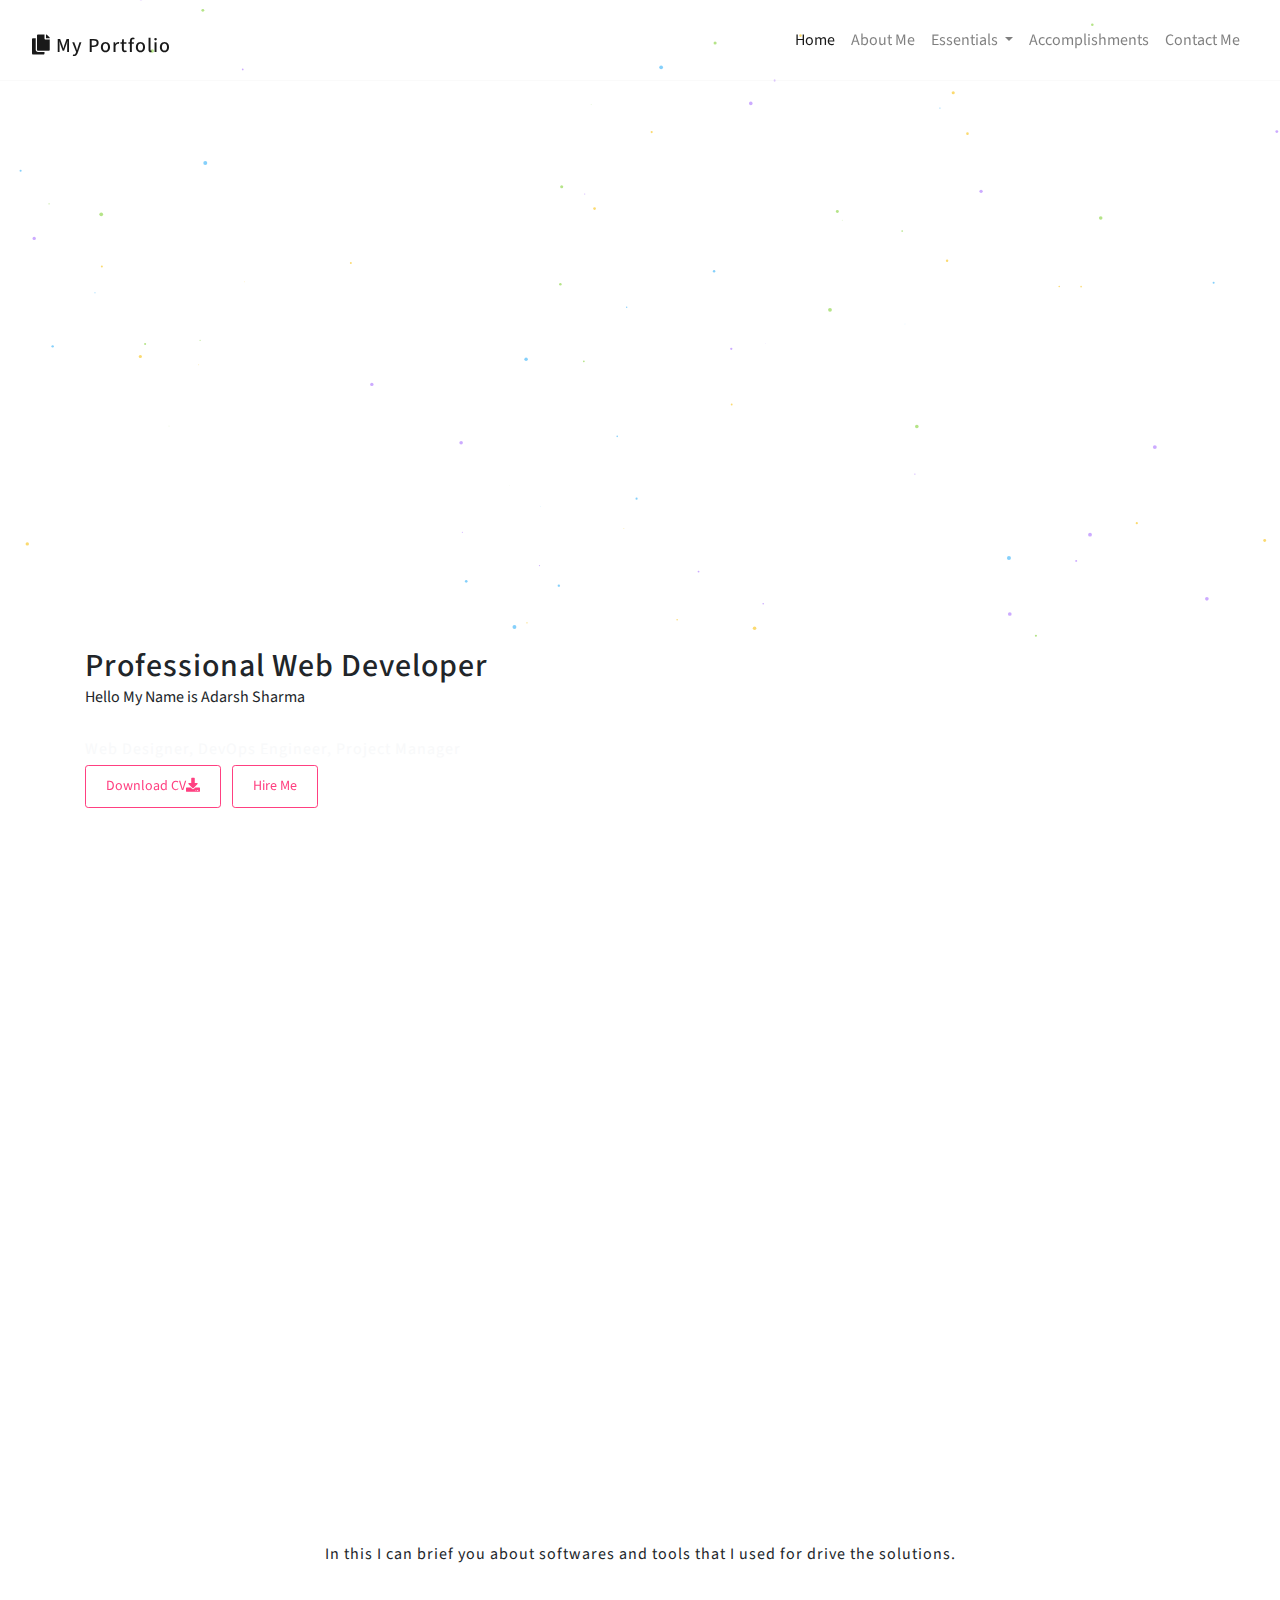
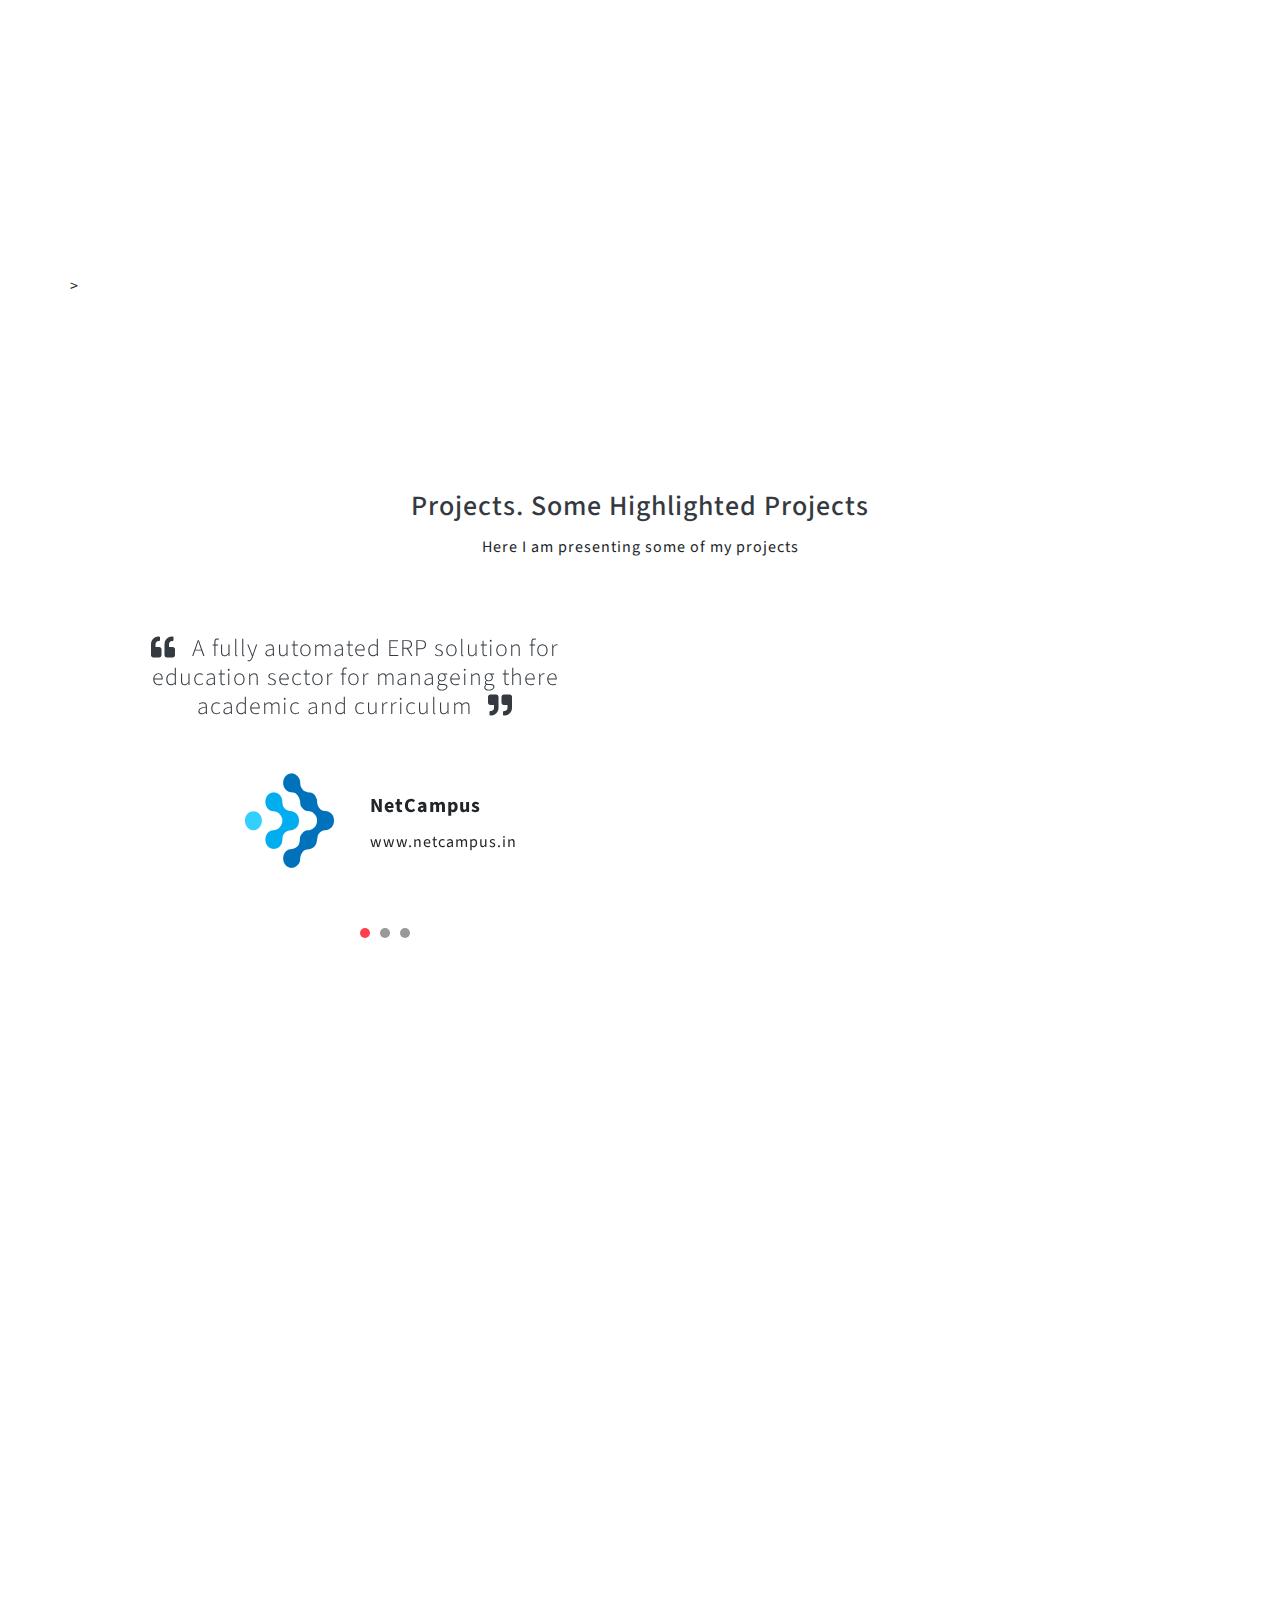
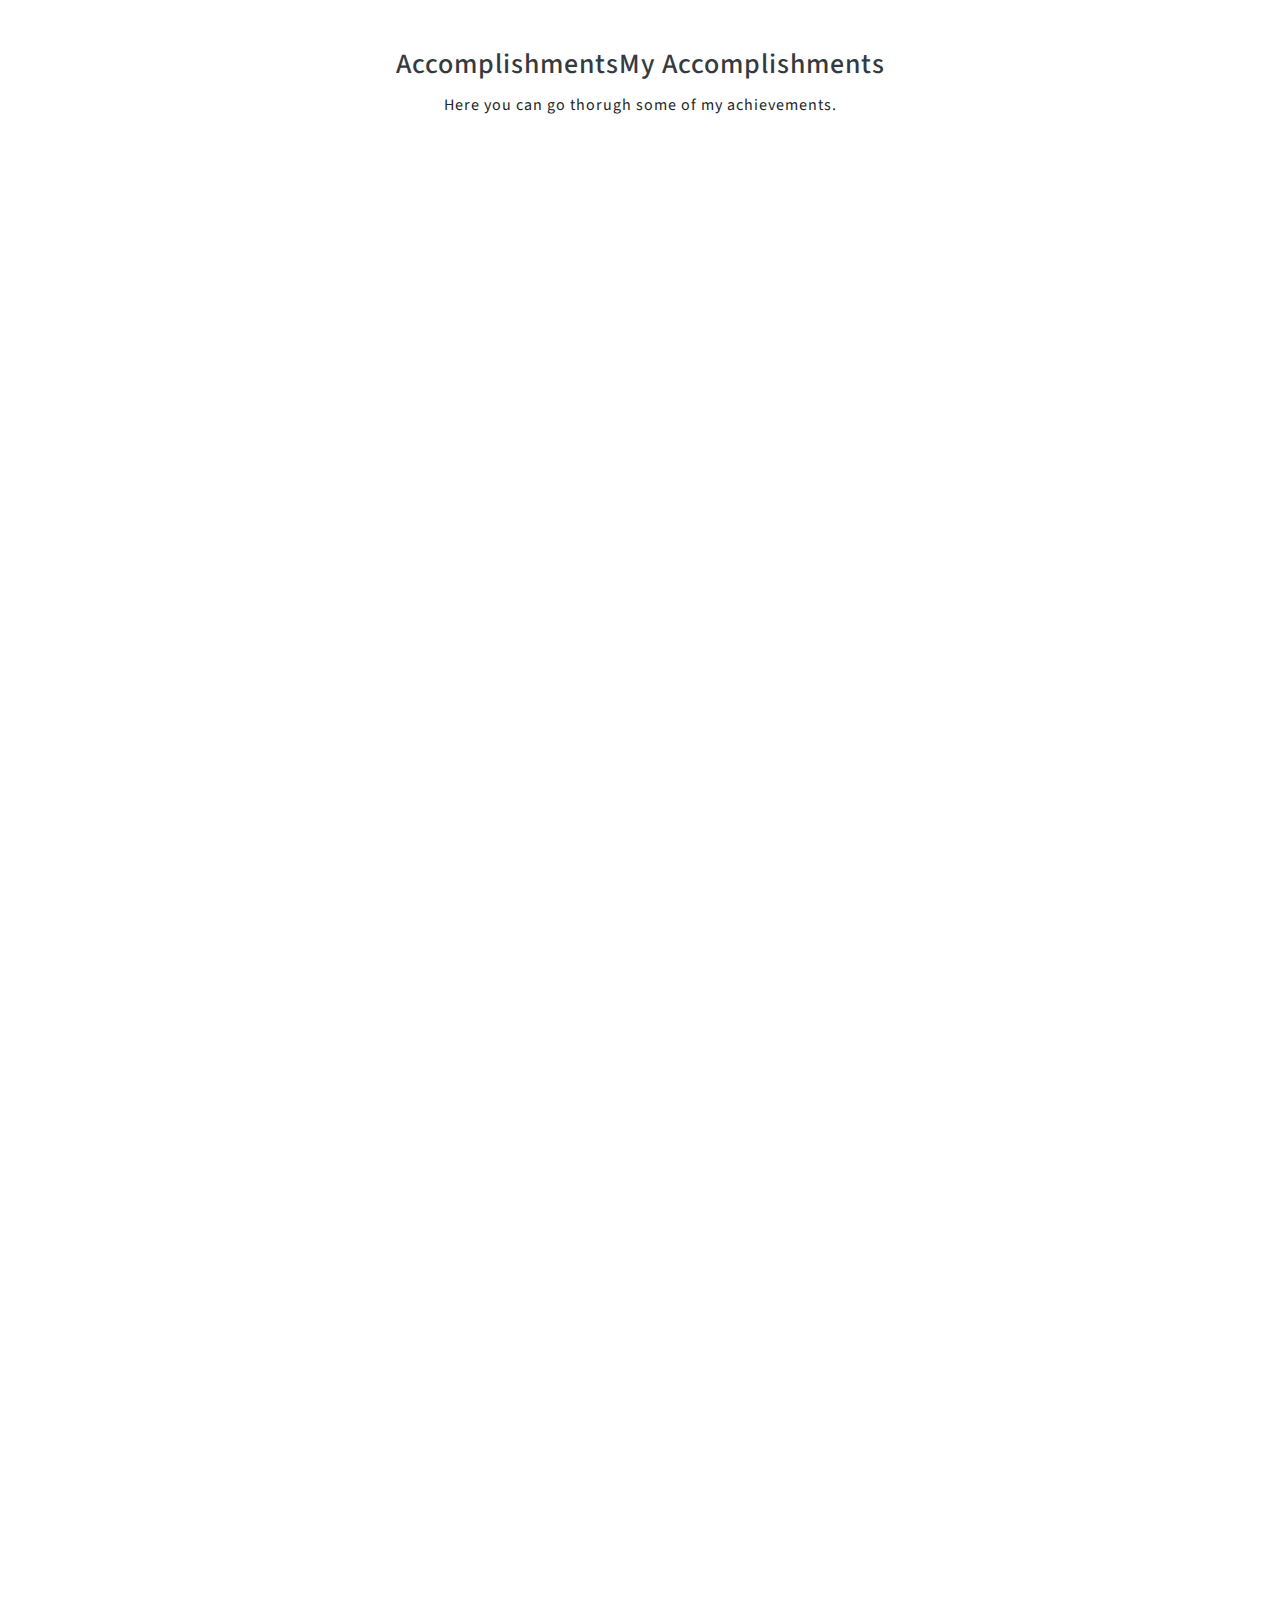
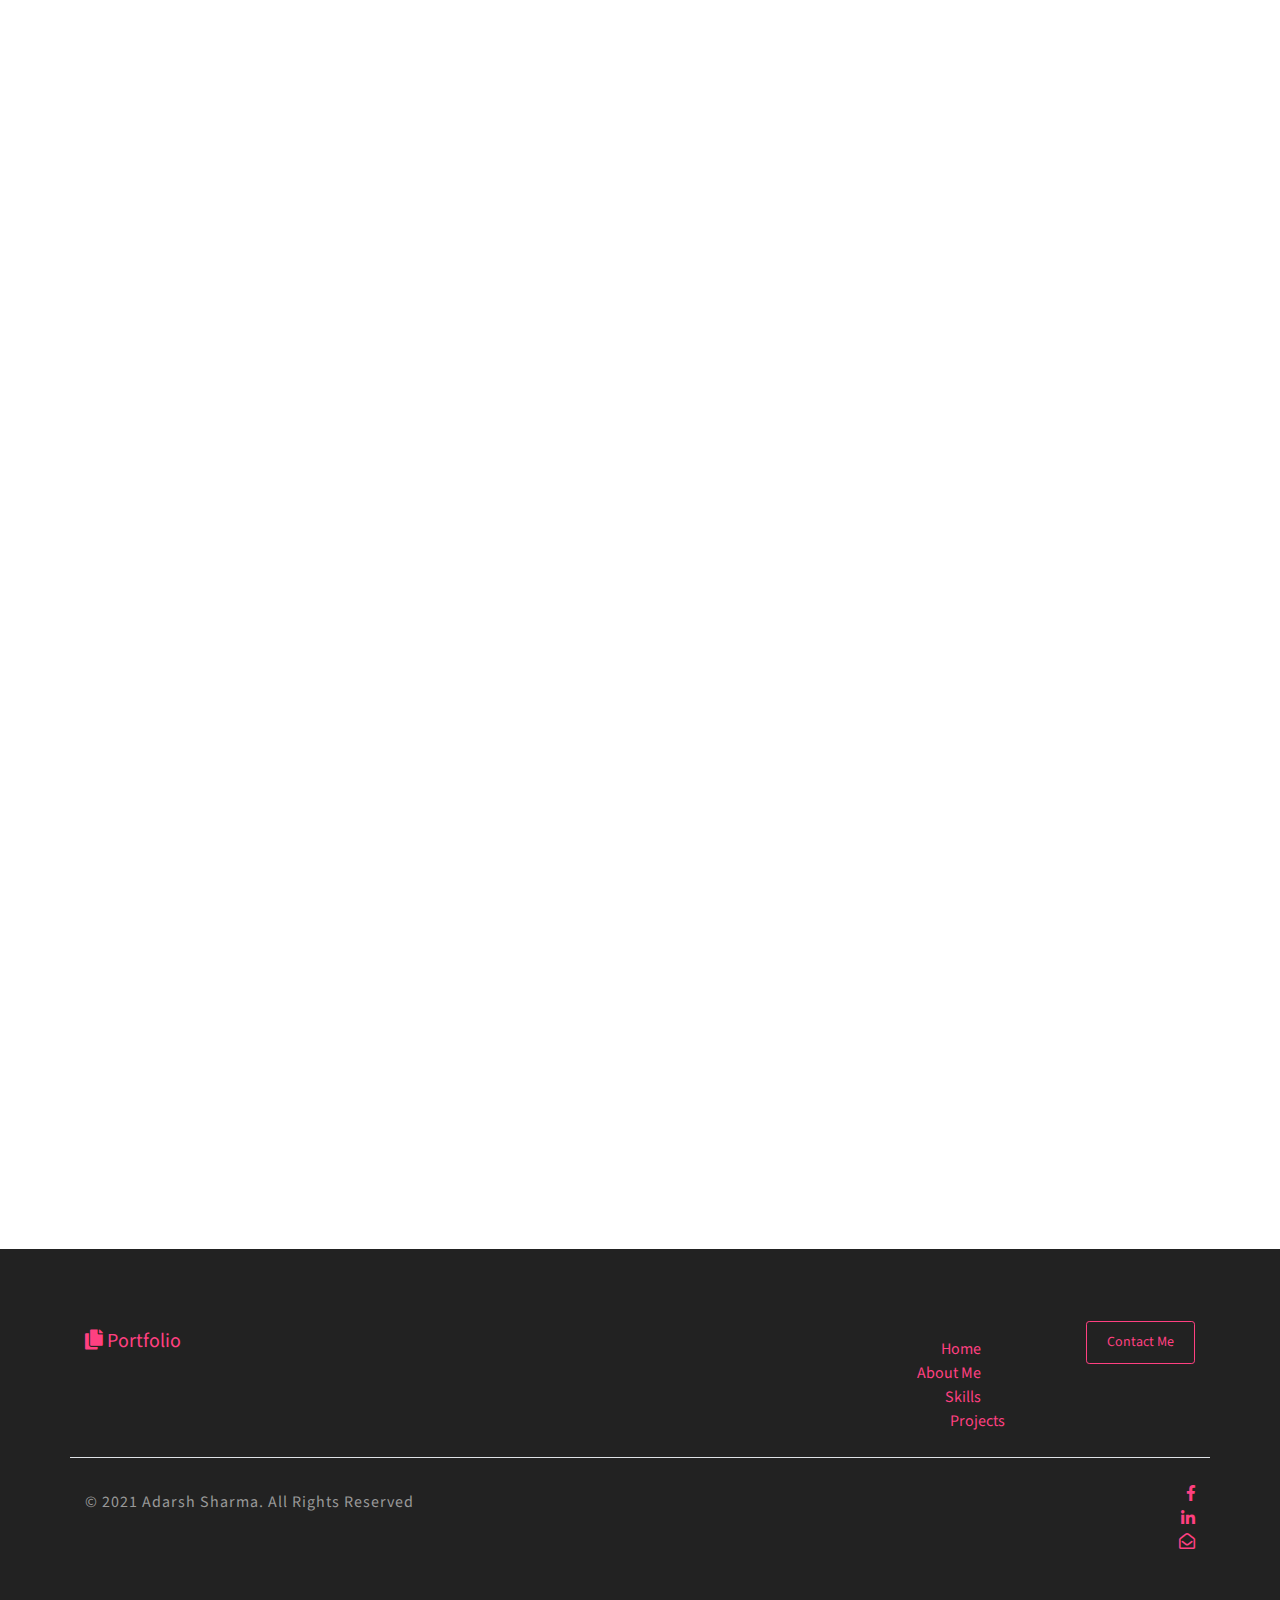
<file: index.html>
<!DOCTYPE html>
<html lang="zxx">

<head>
	<title>Adarsh Sharma</title>
	<link rel="icon" href="images/adsw1.png">
	<!-- Meta tag Keywords -->
	<meta name="viewport" content="width=device-width, initial-scale=1">
	<meta charset="UTF-8" />
	<meta name="keywords" content="Adarsh Sharma, Adarsh, Sharma, adarsh sharma, adarsh-sharma, adarshsharma.info, Adarshsharma.info, Adarsh Sharma Info" />
	<script>
		addEventListener("load", function () {
			setTimeout(hideURLbar, 0);
		}, false);

		function hideURLbar() {
			window.scrollTo(0, 1);
		}
	</script>
	<!-- //Meta tag Keywords -->

	<!-- Custom-Files -->
	<link rel="stylesheet" href="css/bootstrap.css">
	<!-- Bootstrap-Core-CSS -->
	<link rel="stylesheet" href="css/animation-aos.css">
	<link href='css/aos.css' rel='stylesheet prefetch' type="text/css" media="all" />
	<!-- animation css -->
	<link rel="stylesheet" href="css/style.css" type="text/css" media="all" />
	<!-- Style-CSS -->
	<link rel="stylesheet" href="css/all.min.css">
	<!-- Font-Awesome-Icons-CSS -->
	<!-- //Custom-Files -->

	<!-- Web-Fonts -->
	<link href="//fonts.googleapis.com/css?family=Ubuntu:300,300i,400,400i,500,500i,700,700i&amp;subset=cyrillic,cyrillic-ext,greek,greek-ext,latin-ext"
	    rel="stylesheet">
	<link href="//fonts.googleapis.com/css?family=Source+Sans+Pro:200,200i,300,300i,400,400i,600,600i,700,700i,900,900i&amp;subset=cyrillic,cyrillic-ext,greek,greek-ext,latin-ext,vietnamese"
	    rel="stylesheet">
	<link href="//fonts.googleapis.com/css?family=Pacifico&amp;subset=cyrillic,latin-ext,vietnamese" rel="stylesheet">
	<!-- //Web-Fonts -->

</head>

<body>
	<div class="mian-content">
		<!-- header -->
		<header data-aos="fade-down">
			<nav class="navbar navbar-expand-lg navbar-light">
				<div class="logo text-left">
					<h1>
						<a class="navbar-brand" href="index.html"><i class="fas fa-copy"></i> My Portfolio</a>
					</h1>
				</div>
				<button class="navbar-toggler" type="button" data-toggle="collapse" data-target="#navbarSupportedContent"
				    aria-controls="navbarSupportedContent" aria-expanded="false" aria-label="Toggle navigation">
					<span class="navbar-toggler-icon">

					</span>
				</button>
				<div class="collapse navbar-collapse" id="navbarSupportedContent">
					<ul class="navbar-nav ml-lg-auto text-lg-right text-center">
						<li class="nav-item active">
							<a class="nav-link" href="index.html">Home
								<span class="sr-only">(current)</span>
							</a>
						</li>
						<li class="nav-item">
							<a class="nav-link scroll" href="#about">About Me</a>
						</li>
						<li class="nav-item dropdown">
							<a class="nav-link dropdown-toggle" href="#" id="navbarDropdown" role="button" data-toggle="dropdown"
							    aria-haspopup="true" aria-expanded="false">
								Essentials
							</a>
							<div class="dropdown-menu text-lg-left text-center" aria-labelledby="navbarDropdown">
								<a class="dropdown-item scroll" href="#services">Softwares and tools</a>
								<a class="dropdown-item scroll" href="#skills" title="">Skills</a>
								<a class="dropdown-item scroll" href="#education" title="">My Education</a>
								<a class="dropdown-item scroll" href="#education" title="">My Experience</a>
								<a class="dropdown-item scroll" href="#clients" title="">Projects</a>
							</div>
						</li>
						<li class="nav-item">
							<a class="nav-link scroll" href="#projects">Accomplishments</a>
						</li>
						<li class="nav-item">
							<a class="nav-link" href="contact.html">Contact Me</a>
						</li>
					</ul>
				</div>
			</nav>
		</header>
		<!-- //header -->

		<!--  particles  -->
		<div id="particles-js"></div>
		<!-- //particles -->

		<!-- banner -->
		<div class="banner-text">
			<div class="effect-text-w3ls">
				<div class="container">
					<h2>Professional Web Developer</h2>
					<span class="mytext1 uppercase mt-2">Hello My Name is </span>
					<span class="mytext2"> Adarsh Sharma </span>
					<p class="para-style text-light mt-xl-4 mt-3">Web Designer, DevOps Engineer, Project Manager</p>
					<div class="button-w3ls" data-aos="fade-up">
						<a href="AD_RESUME.PDF" type = "application/pdf#toolbar = 0"  target = "_blank" width = "100%" height = "100%" class="btn btn-sm animated-button thar-three mr-2">Download CV<i class="fas fa-download"></i></a>
						<a href="contact.html" class="btn btn-sm animated-button thar-four">Hire Me</a>
					</div>
				</div>
			</div>
		</div>
		<!-- //banner -->
	</div>
	<!-- //main -->

	<!-- banner bottom -->
	<section class="bottom-banner-w3layouts py-5" id="about">
		<div class="container py-xl-5 py-lg-3">	
			<div class="row py-xl-3 py-lg-3">
				<div class="col-lg-6 feature fea-slider" data-aos="fade-right">
					<img src="images/a2_about.png" class="img-fluid" alt="">
				</div>
				
				<div class="col-lg-6 feature fea-slider"data-aos="fade-left">

									<h3 class="title-wthree text-dark mb-4">
						<span class="mb-2">Some Info</span>About Me</h3>
					<p>Resourceful Project Manager with 5 years of expertise in organizing
business operations, financial oversight and resource management to
achieve smooth flow and project operations. Leads procurement of
resources including equipment and supplies. Monitors projects by
adhering to production schedule and budget, managing production
team, identifying problems and providing targeted solutions.
Knowledgeable in accounting principles, bookkeeping, budget and
financial management.
</p>
					<!--p class="mt-3">elit sedc labore et dolore magna aliqua uta enim ad minim ven iam quis nostrud exercitation
						ullamco. Sed semper
						leo metus, a lacinia eros semper at. </p-->
					<!--div class="button-w3ls">
						<a href="#" class="btn btn-sm animated-button thar-four">Download <i class="fas fa-download"></i></a>
					</div-->
				</div>
			</div>
		</div>
	</section>
	<!-- //banner bottom -->

	<!-- services -->
	<div class="why-choose-agile py-5" id="services">
		<div class="container py-xl-5 py-lg-3">
			<!-- heading title -->
			<div class="mb-lg-5 mb-4 text-center">
				<h3 class="title-wthree text-white mb-2">
					<span class=" mb-2">Software and Skills</span><b>Software or Tools</b></h3>
				<p class="sub-tittle">In this I can brief you about softwares and tools that I used for drive the solutions.</p>
			</div>
			<!-- //heading title -->
			<div class="row agileits-w3layouts-grid pt-md-4">
				<div class="col-lg-4 services-agile-1" data-aos="zoom-in-up">
					<div class="row wthree_agile_us py-md-4 py-3">
						<div class="col-lg-3 col-sm-2 col-3 pr-lg-2">
							<div class="wthree_features_grid text-center py-3">
								<i class="fab fa-affiliatetheme"></i>
							</div>
						</div>
						<div class="col-lg-9 col-sm-10 col-9 agile-why-text">
							<h4 class="text-white font-weight-bold mb-3">Creative Design</h4>
							<p><b>Pencil:- </b> Used for design workflows for the solutions</br><b>Adobe XD:- </b> Used for designing wireframes and screens</p>
						</div>
					</div>
				</div>
				<div class="col-lg-4 services-agile-1" data-aos="zoom-in-up">
					<div class="row wthree_agile_us py-md-4 py-3">
						<div class="col-lg-3 col-sm-2 col-3 pr-lg-2">
							<div class="wthree_features_grid text-center py-3">
								<i class="fab fa-accusoft"></i>
							</div>
						</div>
						<div class="col-lg-9 col-sm-10 col-9  agile-why-text">
							<h4 class="text-white font-weight-bold mb-3">Web Design</h4>
							<p><b>Notepad ++: </b>Used for designing of  different web.</p>
						</div>
					</div>
				</div>
				<div class="col-lg-4 services-agile-1" data-aos="zoom-in-up">
					<div class="row wthree_agile_us py-md-4 py-3">
						<div class="col-lg-3 col-sm-2 col-3 pr-lg-2">
							<div class="wthree_features_grid text-center py-3">
								<i class="fab fa-aws"></i>
							</div>
						</div>
						<div class="col-lg-9 col-sm-10 col-9 agile-why-text">
							<h4 class="text-white font-weight-bold mb-3">Cloud Services</h4>
							<p>Used different cloud services like <b>AWS, GCE, MS AZURE</b> etc. for providing best cloud related solutions</p>
						</div>
					</div>
				</div>
			</div>
			<div class="row agileits-w3layouts-grid my-lg-4">
				<div class="col-lg-4 services-agile-1" data-aos="zoom-in-up">
					<div class="row wthree_agile_us py-md-4 py-3">
						<div class="col-lg-3 col-sm-2 col-3 pr-lg-2">
							<div class="wthree_features_grid text-center py-3">
								<i class="fab fa-windows"></i>
							</div>
						</div>
						<div class="col-lg-9 col-sm-10 col-9 agile-why-text">
							<h4 class="text-white font-weight-bold mb-3">Operating Systems</h4>
							<p>Worked on different OS like <b>Windows, Linux Debian Family, Linux Redhat Family</b>and aware of AD's of all of them.</p>
						</div>
					</div>
				</div>
				<div class="col-lg-4 services-agile-1" data-aos="zoom-in-up">
					<div class="row wthree_agile_us py-md-4 py-3">
						<div class="col-lg-3 col-sm-2 col-3 pr-lg-2">
							<div class="wthree_features_grid text-center py-3">
								<i class="fab fa-uikit"></i>
							</div>
						</div>
						<div class="col-lg-9 col-sm-10 col-9 agile-why-text">
							<h4 class="text-white font-weight-bold mb-3">UI/UX Design</h4>
							<p>Used <b>Adobe XD </b>for the designing of various interfaces which increases user experience</p>
						</div>
					</div>
				</div>
				<div class="col-lg-4 services-agile-1" data-aos="zoom-in-up">
					<div class="row wthree_agile_us py-md-4 py-3">
						<div class="col-lg-3 col-sm-2 col-3 pr-lg-2">
							<div class="wthree_features_grid text-center py-3">
								<i class="fab fa-jenkins"></i>
							</div>
						</div>
						<div class="col-lg-9 col-sm-10 col-9 agile-why-text">
							<h4 class="text-white font-weight-bold mb-3">CI/CD Tools</h4>
							<p>For continous integeration/dilevery we used <b>Jenkins</b> with functionalities like pipeline, RBAC, Jobs.</p>
						</div>
					</div>
				</div>
			</div>
			<div class="row agileits-w3layouts-grid">
				<div class="col-lg-4 services-agile-1" data-aos="zoom-in-up">
					<div class="row wthree_agile_us py-md-4 py-3">
						<div class="col-lg-3 col-sm-2 col-3 pr-lg-2">
							<div class="wthree_features_grid text-center py-3">
								<i class="fab fa-bitbucket"></i>
							</div>
						</div>
						<div class="col-lg-9 col-sm-10 col-9 agile-why-text">
							<h4 class="text-white font-weight-bold mb-3">Monitoring and Integerations</h4>
							<p>Diiferent tools implemented for monitoring the processes like <b>Nagios, Pagerduty</b>.</p>
						</div>
					</div>
				</div>
				<div class="col-lg-4 services-agile-1" data-aos="zoom-in-up">
					<div class="row wthree_agile_us py-md-4 py-3">
						<div class="col-lg-3 col-sm-2 col-3 pr-lg-2">
							<div class="wthree_features_grid text-center py-3">
								<i class="fab fa-github"></i>
							</div>
						</div>
						<div class="col-lg-9 col-sm-10 col-9 agile-why-text">
							<h4 class="text-white font-weight-bold mb-3">SCM Tools</h4>
							<p>Managed different source code management tools like <b>Github, SVN</b> with functionalities like merge, rebase, pull-push</p>
						</div>
					</div>
				</div>
				<div class="col-lg-4 services-agile-1" data-aos="zoom-in-up">
					<div class="row wthree_agile_us py-md-4 py-3">
						<div class="col-lg-3 col-sm-2 col-3 pr-lg-2">
							<div class="wthree_features_grid text-center py-3">
								<i class="fas fa-check-circle"></i>
							</div>
						</div>
						<div class="col-lg-9 col-sm-10 col-9 agile-why-text">
							<h4 class="text-white font-weight-bold mb-3">CM Tools</h4>
							<p>implement different configuration management tools like <b>chef, ansible, puppet</b></p>
						</div>
					</div>
				</div>
			</div>
		</div>
	</div>
	<!-- //services -->

	<!-- skills -->
	<div class="graph py-5" id="skills">
		<div class="container pt-xl-5 pt-lg-3">
			<div class="row">
				<div class="col-lg-5 some-info-w3ls" data-aos="zoom-out-right">
					<div class="border-styles py-2 pl-4">
						<h3 class="title-style mb-3">Project Handeling Skills</h3>
						<p>Different projects handeled with numerous of satisfied clients with implementation of agile model and automation culture.</p>
					</div>
					<div class="row mt-xl-5 mt-4">
						<div class="col-4 w3layouts_stats_left w3_counter_grid">
							<p class="counter">9</p>
							<p class="para-text-w3ls text-dark">Projects</p>
						</div>
						<div class="col-4 w3layouts_stats_left w3_counter_grid2">
							<p class="counter">200</p>
							<p class="para-text-w3ls text-dark">Satisfied Client</p>
						</div>
						<div class="col-4 w3layouts_stats_left w3_counter_grid1">
							<p class="counter">20</p>
							<p class="para-text-w3ls text-dark">Platform</p>
						</div>
					</div>
				</div>
				<!-- chart -->
				<div class="col-lg-7 graph-w3ls mt-lg-0 mt-5" data-aos="zoom-out-left">
					<div class="border-styles py-2 pl-4">
						<h3 class="title-style mb-3">Developer Skills</h3>
					</div>
					<div id="chartdiv"></div>
				</div>
				<!-- //chart -->
			</div>
		</div>
	</div>
	<!-- //skills -->

	<!-- education -->
	<div class="info-w3layouts" id="education">
		<div class="w3l-overlay py-5">
			<div class="container py-xl-5 py-lg-3">
				<div class="edu-agile-info">
					<div class="row">
						<div class="col-lg-6" data-aos="fade-up"
						data-aos-duration="3000">
							<div class="grid-flex bg-white p-5">
								<div class="pl-4 title-edu py-2 mb-5">
									<i class="fas fa-book-reader mb-2"></i>
									<h4 class="aboutbtm-head">My Education</h4>
								</div>
								<div class="grids-agiles-one">
									<h5 class="text-dark mb-2">B.E. Information Technology</h5>
									<p>Rajiv Gandhi Technical University, Bhopal</p>
								</div>
								<div class="grids-agiles-one my-3">
									<h5 class="text-dark mb-2">HSSC</h5>
									<p>Saraswati Shishu Mandir, Jabalpur</p>
								</div>
								<div class="grids-agiles-one">
									<h5 class="text-dark mb-2">SSC</h5>
									<p>Kendriya Vidyalaya Vehicle Factroy Jabalpur</p>
								</div>
								<div class="style-book-wthree">
									<i class="fas fa-book-open"></i>
								</div>
							</div>
						</div>
						<div class="col-lg-6 mt-lg-0 mt-5" data-aos="fade-up"
						data-aos-duration="3000">
							<div class="grid-flex bg-white p-5">
								<div class="pl-4 title-edu py-2 mb-5">
									<i class="fas fa-chalkboard-teacher mb-2"></i>
									<h4 class="aboutbtm-head">My Experience</h4>
								</div>
								<div class="grids-agiles-one">
									<h5 class="text-dark mb-2">Senior Project Manager - "EncureIt Systems", Pune</h5>
									<p>2023-current</p>
								</div>
								<div class="grids-agiles-one my-3">
									<h5 class="text-dark mb-2">Senior Project Executive - "Saarc Cases", Coimbatore</h5>
									<p>2019-2022</p>
								</div>
								<div class="grids-agiles-one">
									<h5 class="text-dark mb-2">Freelancer - "Freelancer.com", Hyderabad</h5>
									<p>2017-2019</p>
								</div>
								<div class="style-book-wthree">
									<i class="fas fa-edit"></i>
								</div>
							</div>
						</div>>
					</div>
				</div>
			</div>
		</div>
	</div>
	<!-- //education -->

	<!-- clients -->
	<div class="testimonials py-5" id="clients">
		<div class="container py-xl-5 py-lg-3">
			<!-- heading title -->
			<div class="mb-sm-5 mb-4 text-center">
				<h3 class="title-wthree text-dark mb-2">
					<span class="mb-2">Projects.</span> Some Highlighted Projects</h3>
				<p class="sub-tittle-2">Here I am presenting some of my projects</p>
			</div>
			<!-- //heading title -->
			<div class="row">
				<div class="col-lg-6 w3_testimonials_grids">
					<section class="slider">
						<div class="flexslider">
							<ul class="slides">
								<li>
									<div class="w3_testimonials_grid px-xl-5 px-4 mt-xl-4 mx-auto">
										<h4 class="text-dark text-center font-weight-light">
											<i class="fas fa-quote-left mr-3"></i>A fully automated ERP solution for education sector for manageing there academic and curriculum<i class="fas fa-quote-right ml-3"></i>
										</h4>
										<div class="row mt-5">
											<div class="col-6 test-agiles text-right">
												<img src="images/pro1_netcampus.png" alt=" " class="img-fluid rounded-circle" />
											</div>
											<div class="col-6 right-text-agiles text-left mt-4">
												<h5 class="font-weight-bold">NetCampus</h5>
												<p class="mt-2">www.netcampus.in</p>
											</div>
										</div>
									</div>
								</li>
								<li>
									<div class="w3_testimonials_grid px-xl-5 px-4 mt-xl-4 mx-auto">
										<h4 class="text-dark text-center font-weight-light">
											<i class="fas fa-quote-left mr-3"></i>A combination of CMS and LMS for create dynamic learning with performance tracking<i class="fas fa-quote-right ml-3"></i>
										</h4>
										<div class="row mt-5">
											<div class="col-6 test-agiles text-right">
												<img src="images/pro2_smart.png" alt=" " class="img-fluid rounded-circle" />
											</div>
											<div class="col-6 right-text-agiles text-left mt-4">
												<h5 class="font-weight-bold">Smart20+</h5>
												<p class="mt-2">smart20plus.com</p>
											</div>
										</div>
									</div>
								</li>
								<li>
									<div class="w3_testimonials_grid px-xl-5 px-4 mt-xl-4 mx-auto">
										<h4 class="text-dark text-center font-weight-light">
											<i class="fas fa-quote-left mr-3"></i>A full fleged video conferencing solution for corporates and institutes which help to acomplish the tasks in this pendamic situation<i class="fas fa-quote-right ml-3"></i>
										</h4>
										<div class="row mt-5">
											<div class="col-6 test-agiles text-right">
												<img src="images/pro3_saarctalk.png" alt=" " class="img-fluid rounded-circle" />
											</div>
											<div class="col-6 right-text-agiles text-left mt-4">
												<h5 class="font-weight-bold">Saarc Talk</h5>
												<p class="mt-2">saarctalk.com</p>
											</div>
										</div>
									</div>
								</li>
							</ul>
						</div>
					</section>
				</div>
				<div class="col-lg-6 video-w3ls mt-lg-0 mt-sm-5 mt-4" data-aos="zoom-in-left">
					<img src="images/high1.png" alt="" class="img-fluid">
				</div>
			</div>
		</div>
	</div>
	<!-- //clients -->

	<!-- facts -->
	<div class="mobile-trend-agile py-5">
		<div class="container py-xl-5 py-lg-3">
			<div class="row">
				<div class="offset-lg-6 offset-md-5 offset-sm-3"></div>

				<div class="col-lg-6 col-md-7 col-sm-9 what-w3lsmk text-center mt-sm-5 mt-3 pt-lg-3" data-aos="fade-down">
					<!-- heading title -->
					<div class="mb-lg-5 mb-4 text-center">
						<h3 class="title-wthree text-dark mb-2">
							<span class="mb-2">About Me</span>Some Interesting Facts </h3>
					</div>
					<!-- //heading title -->
					<p>Hands-onn experience in designing and drafting the solution with mail themes, Video editing etc.</p>
					<p class="mt-3">Having an experience with different bug tracking and project management tools such as Mantis, EdifyBiz(own pmt) etc</p>
					<!--div class="button-w3ls">
						<a href="#" class="btn btn-sm animated-button thar-four two-buttons">Download <i class="fas fa-download"></i></a>
					</div-->
				</div>
			</div>
		</div>
	</div>
	<!-- //facts -->

	<!-- projects -->
	<div class="gallery py-5" id="projects">
		<div class="container py-xl-5 py-lg-3">
			<!-- heading title -->
			<div class="mb-lg-5 mb-4 text-center">
				<h3 class="title-wthree text-dark mb-2">
					<span class="mb-2">Accomplishments</span>My Accomplishments</h3>
				<p class="sub-tittle-2">Here you can go thorugh some of my achievements.</p>
			</div>
			<!-- //heading title -->
			<div class="gallery-grids" >
				<section>
					<ul id="da-thumbs" class="da-thumbs">
						<li data-aos="zoom-in">
							<a href="images/certificates/c9.jpg" class="b-link-stripe b-animate-go  thickbox">
								<img src="images/certificates/c9.jpg" alt="" class="img-fluid" />
								<div>
									<h5>DevOps</h5>
									<p>Sathya Technlogies</p>
								</div>
							</a>
						</li>
						<li data-aos="zoom-in">
							<a href="images/certificates/c10.jpg" class="b-link-stripe b-animate-go  thickbox">
								<img src="images/certificates/c10.jpg" alt="" class="img-fluid" />
								<div>
									<h5>MS.NET</h5>
									<p>Naresh IT</p>
								</div>
							</a>
						</li>
						<li data-aos="zoom-in">
							<a href="images/certificates/c11.jpg" class="b-link-stripe b-animate-go  thickbox">
								<img src="images/certificates/c11.jpg" alt="" class="img-fluid" />
								<div>
									<h5>Soft Skills</h5>
									<p>Profound</p>
								</div>
							</a>
						</li>
						<li data-aos="zoom-in">
							<a href="images/certificates/c12.jpg" class="b-link-stripe b-animate-go  thickbox">
								<img src="images/certificates/c12.jpg" alt="" class="img-fluid" />
								<div>
									<h5>C, C++, JAVA</h5>
									<p>Vortex Info Solutions</p>
								</div>
							</a>
						</li>
						<li data-aos="zoom-in">
							<a href="images/certificates/c1.jpg" class="b-link-stripe b-animate-go  thickbox">
								<img src="images/certificates/c1.jpg" alt="" class="img-fluid" />
								<div>
									<h5>BSGP</h5>
									<p>Haridwar</p>
								</div>
							</a>
						</li>
						<li data-aos="zoom-in">
							<a href="images/certificates/c2.jpg" class="b-link-stripe b-animate-go  thickbox">
								<img src="images/certificates/c2.jpg" alt="" class="img-fluid" />
								<div>
									<h5>Utsav</h5>
									<p>Dainik Bhaskar</p>
								</div>
							</a>
						</li>
						<li data-aos="zoom-in">
							<a href="images/certificates/c3.jpg" class="b-link-stripe b-animate-go  thickbox">
								<img src="images/certificates/c3.jpg" alt="" class="img-fluid" />
								<div>
									<h5>TechFire</h5>
									<p>Tech Fest at college</p>
								</div>
							</a>
						</li>
						<li data-aos="zoom-in">
							<a href="images/certificates/c4.jpg" class="b-link-stripe b-animate-go  thickbox">
								<img src="images/certificates/c4.jpg" alt="" class="img-fluid" />
								<div>
									<h5>Technical Quiz</h5>
									<p>TechGeek</p>
								</div>
							</a>
						</li>
						<li data-aos="zoom-in">
							<a href="images/certificates/c5.jpg" class="b-link-stripe b-animate-go  thickbox">
								<img src="images/certificates/c5.jpg" alt="" class="img-fluid" />
								<div>
									<h5>Republic Day</h5>
									<p>School Event</p>
								</div>
							</a>
						</li>
						<li data-aos="zoom-in">
							<a href="images/certificates/c6.jpg" class="b-link-stripe b-animate-go  thickbox">
								<img src="images/certificates/c6.jpg" alt="" class="img-fluid" />
								<div>
									<h5>Science Exhibition</h5>
									<p>School Event</p>
								</div>
							</a>
						</li>
						<li data-aos="zoom-in">
							<a href="images/certificates/c7.jpg" class="b-link-stripe b-animate-go  thickbox">
								<img src="images/certificates/c7.jpg" alt="" class="img-fluid" />
								<div>
									<h5>ASGY</h5>
									<p>School Event</p>
								</div>
							</a>
						</li>
						<li data-aos="zoom-in">
							<a href="images/certificates/c8.jpg" class="b-link-stripe b-animate-go  thickbox">
								<img src="images/certificates/c8.jpg" alt="" class="img-fluid" />
								<div>
									<h5>Helpage India</h5>
									<p>NGO Event</p>
								</div>
							</a>
						</li>
					</ul>
				</section>
			</div>
		</div>
	</div>
	<!--//gallery-->

	<!-- awards >
	<div class="awards-w3ls py-5" id="awards">
		<div class="container py-xl-5 py-lg-3">
			<!-- heading title >
			<div class="mb-lg-5 mb-4 text-center">
				<h3 class="title-wthree text-white mb-2">
					<span class="text-white mb-2">Some More</span>My Awards</h3>
				<p class="sub-tittle">Sed do eiusmod tempor incididunt ut labore et dolore magna aliqua.</p>
			</div>
			<!-- //heading title >
			<div class="row pt-sm-5">
				<div class="offset-lg-1"></div>
				<div class="col-lg-5 col-md-7 col-sm-9 awards-agileits-w3layouts text-center" data-aos="flip-left"
				data-aos-easing="ease-out-cubic"
				data-aos-duration="2000">
					<div class="w3_agileits_services_grid bg-white p-4">
						<i class="fas fa-award mb-2"></i>
						<h4 class="text-dark mb-3">Best Logo Design</h4>
						<p>Lorem ipsum dolor sit amet, consectetur adipiscing elit.</p>
					</div>
					<div class="w3_agileits_services_grid bg-white p-4 mt-4">
						<i class="fas fa-trophy mb-2"></i>
						<h4 class="text-dark mb-3">The Web Awards</h4>
						<p>Lorem ipsum dolor sit amet, consectetur adipiscing elit.</p>
					</div>
				</div>
				<div class="col-md-6"></div>
			</div>
		</div>
	</div>
	<!-- //awards -->

	<!-- footer -->
	<footer>
		<div class="w3ls-footer-grids py-4">
			<div class="container py-xl-5 py-lg-3">
				<div class="row">
					<div class="col-lg-5 w3l-footer-logo">
						<!-- footer logo -->
						<a class="navbar-brand" href="index.html"><i class="fas fa-copy"></i> Portfolio</a>
						<!-- //footer logo -->
					</div>
					<!-- button -->
					<div class="col-lg-5 w3l-footer text-lg-right text-center mt-3">
						<ul class="list-unstyled footer-nav-wthree">
							<li class="mr-4">
								<a href="index.html" class="active">Home</a>
							</li>
							<li class="mr-4">
								<a class="scroll" href="#about">About Me</a>
							</li>
							<li class="mr-4">
								<a class="scroll" href="#services">Skills</a>
							</li>
							<li>
								<a class=" scroll" href="#clients">Projects</a>
							</li>
						</ul>
					</div>
					<!-- //button -->
					<div class="col-lg-2 mt-lg-0 mt-3">
						<div class="button-w3ls mt-0 text-lg-right text-center">
							<a href="contact.html" class="btn btn-sm animated-button thar-four">Contact Me</a>
						</div>
					</div>
				</div>
				<div class="row border-top mt-4 pt-lg-4 pt-3 text-lg-left text-center">
					<!-- copyright -->
					<p class="col-lg-8 copy-right-grids mt-lg-1">© 2021 Adarsh Sharma. All Rights Reserved </p>
					<!-- //copyright -->
					<!-- social icons -->
					<div class="col-lg-4 w3social-icons text-lg-right text-center mt-lg-0 mt-3">
						<ul>
							<li>
								<a href="https://www.facebook.com/adrocks123" class="rounded-circle">
									<i class="fab fa-facebook-f"></i>
								</a>
							</li>
							<li>
								<a href="https://www.linkedin.com/in/Adrocks123" class="rounded-circle">
									<i class="fab fa-linkedin-in"></i>
								</a>
							</li>
							<li>
								<a href="mailto:infoadarsh123@gmail.com" class="rounded-circle">
									<i class="far fa-envelope-open"></i>
								</a>
							</li>
						</ul>
					</div>
					<!-- //social icons -->
				</div>
			</div>
		</div>
	</footer>
	<!-- //footer -->


	<!-- Js files -->
	<!-- JavaScript -->
	<script src="js/jquery-2.2.3.min.js"></script>
	<!-- Default-JavaScript-File -->

	<!-- scripts required  for particle effect -->
	<script src='js/particles.min.js'></script>
	<script src="js/particles.js"></script>
	<!-- //scripts required for particle effect -->

	<!-- chart -->
	<script src='js/amcharts.js'></script>
	<script src='js/chart.js'></script>
	<!-- //chart -->
	<!-- //gallery-js -->

	<!-- stats -->
	<script src="js/jquery.waypoints.min.js"></script>
	<script src="js/jquery.countup.js"></script>
	<script>
		$('.counter').countUp();
	</script>
	<!-- //stats -->

	<!-- flexSlider (for testimonials) -->
	<link rel="stylesheet" href="css/flexslider.css" type="text/css" media="screen" property="" />
	<script defer src="js/jquery.flexslider.js"></script>
	<script>
		$(window).load(function () {
			$('.flexslider').flexslider({
				animation: "slide",
				start: function (slider) {
					$('body').removeClass('loading');
				}
			});
		});
	</script>
	<!-- //flexSlider (for testimonials) -->

	<!-- animation js -->
	<script src='js/aos.js'></script>
	<script>
		AOS.init({
            easing: 'ease-out-back',
            duration: 1000
        });

    </script>
	<!-- //animation js -->

	<!-- smooth scrolling -->
	<script src="js/SmoothScroll.min.js"></script>
	<!-- move-top -->
	<script src="js/move-top.js"></script>
	<!-- easing -->
	<script src="js/easing.js"></script>
	<!--  necessary snippets for few javascript files -->
	<script src="js/online-resume.js"></script>

	<script src="js/bootstrap.js"></script>
	<!-- Necessary-JavaScript-File-For-Bootstrap -->

	<!-- gallery -->
	<script src="js/jquery.chocolat.js"></script>
	<link rel="stylesheet" href="css/chocolat.css" type="text/css" media="screen">
	<!-- light-box -->
	<script>
		$(function () {
			$('.gallery a').Chocolat();
		});
	</script>
	<!-- //light-box -->
	<!-- //gallery -->
	<!-- //Js files -->

</body>

</html>
</file>
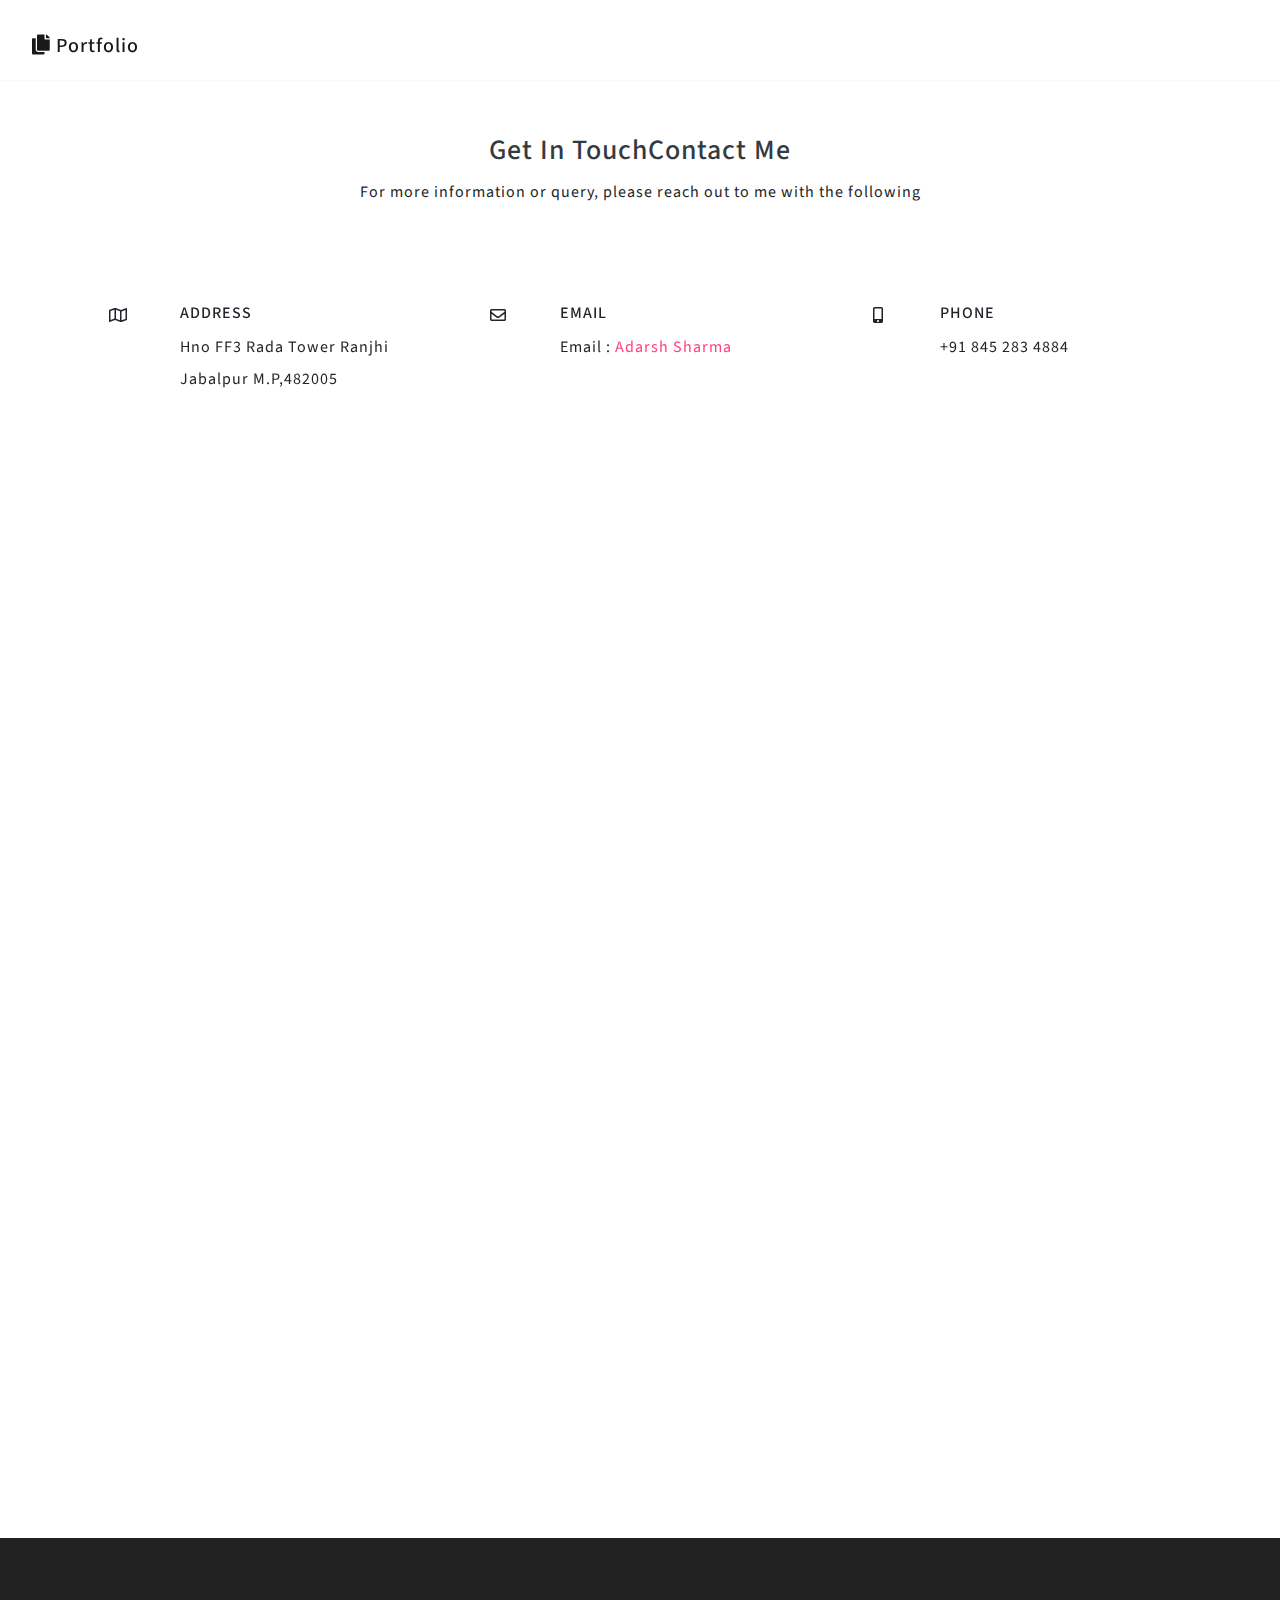
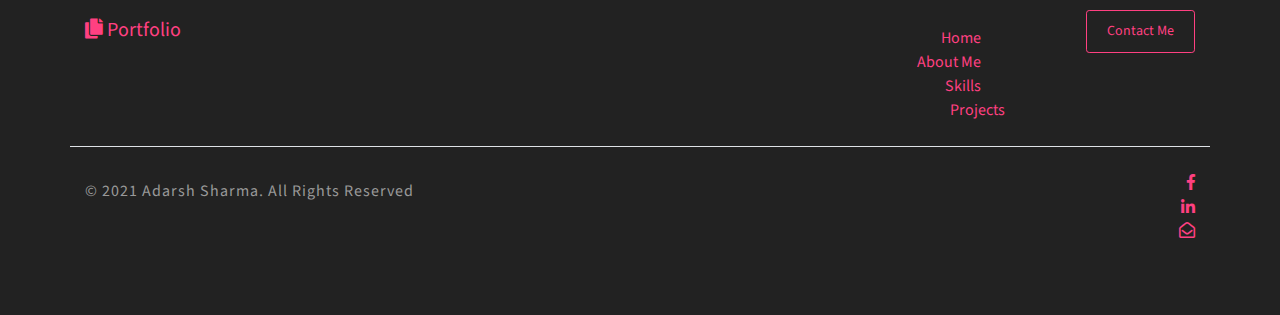
<file: contact.html>
<!DOCTYPE html>
<html lang="zxx">

<head>
	<title>Adarsh Sharma</title>
	<link rel="icon" href="images/adsw1.png">
	<!-- Meta tag Keywords -->
	<meta name="viewport" content="width=device-width, initial-scale=1">
	<meta charset="UTF-8" />
	<meta name="keywords" content="Adarsh Sharma, Adarsh, Sharma, adarsh sharma, adarsh-sharma, adarshsharma.info, Adarshsharma.info, Adarsh Sharma Info" />
	<script>
		addEventListener("load", function () {
			setTimeout(hideURLbar, 0);
		}, false);

		function hideURLbar() {
			window.scrollTo(0, 1);
		}
	</script>
	<!-- //Meta tag Keywords -->

	<!-- Custom-Files -->
	<link rel="stylesheet" href="css/bootstrap.css">
	<!-- Bootstrap-Core-CSS -->
	<link rel="stylesheet" href="css/animation-aos.css">
	<link href='css/aos.css' rel='stylesheet prefetch' type="text/css" media="all" />
	<!-- animation css -->
	<link rel="stylesheet" href="css/style.css" type="text/css" media="all" />
	<!-- Style-CSS -->
	<link rel="stylesheet" href="css/all.min.css">
	<!-- Font-Awesome-Icons-CSS -->
	<!-- //Custom-Files -->

	<!-- Web-Fonts -->
	<link href="//fonts.googleapis.com/css?family=Ubuntu:300,300i,400,400i,500,500i,700,700i&amp;subset=cyrillic,cyrillic-ext,greek,greek-ext,latin-ext"
	    rel="stylesheet">
	<link href="//fonts.googleapis.com/css?family=Source+Sans+Pro:200,200i,300,300i,400,400i,600,600i,700,700i,900,900i&amp;subset=cyrillic,cyrillic-ext,greek,greek-ext,latin-ext,vietnamese"
	    rel="stylesheet">
	<link href="//fonts.googleapis.com/css?family=Pacifico&amp;subset=cyrillic,latin-ext,vietnamese" rel="stylesheet">
	<!-- //Web-Fonts -->

</head>

<body>
	<div class="mian-content-2">
		<!-- header -->
		<header data-aos="fade-down">
			<nav class="navbar navbar-expand-lg navbar-light">
				<div class="logo text-left">
					<h1>
						<a class="navbar-brand" href="index.html"><i class="fas fa-copy"></i> Portfolio</a>
					</h1>
				</div>
				<button class="navbar-toggler" type="button" data-toggle="collapse" data-target="#navbarSupportedContent"
				    aria-controls="navbarSupportedContent" aria-expanded="false" aria-label="Toggle navigation">
					<span class="navbar-toggler-icon">

					</span>
				</button>
				<div class="collapse navbar-collapse" id="navbarSupportedContent">
					
				</div>
			</nav>
		</header>
		<!-- //header -->
		<h2 class="font-w3ls-style text-white">Contact Me</h2>
	</div>
	<!-- main -->

	<!-- contact -->
	<section class="banner-bottom-w3layouts pt-5">
		<div class="container-fluid pt-xl-5 pt-lg-3">
			<!-- heading title -->
			<div class="mb-lg-5 mb-4 text-center">
				<h3 class="title-wthree text-dark mb-2">
					<span class="mb-2">Get In Touch</span>Contact Me</h3>
				<p class="sub-tittle-2">For more information or query, please reach out to me with the following</p>
			</div>
			<!-- //heading title -->
			<!-- contact address -->
			<div class="container">
				<div class="address row py-sm-5 pt-sm-0 pt-3 pb-sm-0 pb-5 mb-sm-5">
					<div class="col-lg-4 address-grid" data-aos="zoom-out-up">
						<div class="row address-info">
							<div class="col-3 address-left text-lg-center text-right">
								<i class="far fa-map text-center"></i>
							</div>
							<div class="col-9 address-right text-left">
								<h6 class="ad-info text-uppercase mb-2">Address</h6>
								<p> Hno FF3 Rada Tower Ranjhi Jabalpur M.P,482005</p>
							</div>
						</div>
					</div>
					<div class="col-lg-4 address-grid my-lg-0 my-4" data-aos="zoom-out-up">
						<div class="row address-info">
							<div class="col-3 address-left text-lg-center text-right">
								<i class="far fa-envelope text-center"></i>
							</div>
							<div class="col-9 address-right text-left">
								<h6 class="ad-info text-uppercase mb-2">Email</h6>
								<p>Email :
									<a href="mailto: infoadarsh123@gmail.com"> Adarsh Sharma</a>
								</p>
							</div>
						</div>
					</div>
					<div class="col-lg-4 address-grid" data-aos="zoom-out-up">
						<div class="row address-info">
							<div class="col-3 address-left text-lg-center text-right">
								<i class="fas fa-mobile-alt text-center"></i>
							</div>
							<div class="col-9 address-right text-left">
								<h6 class="ad-info text-uppercase mb-2">Phone</h6>
								<p>+91 845 283 4884</p>
							</div>
						</div>
					</div>
				</div>
			</div>
			<!-- //contact address -->
				<div class="row" data-aos="fade-down"
				data-aos-easing="linear"
				data-aos-duration="1500">
					<!-- map -->
					<div class="col-lg-12 map">
						<iframe src="https://www.google.com/maps/embed?pb=!1m18!1m12!1m3!1d7334.439827253996!2d79.99599732289302!3d23.198654900835162!2m3!1f0!2f0!3f0!3m2!1i1024!2i768!4f13.1!3m3!1m2!1s0x3981ae72bfd0d6f9%3A0x1c8fa56490b86e89!2sDr.+Sandhu+Clinic!5e0!3m2!1sen!2sin!4v1554745481814!5m2!1sen!2sin" width="1280" height="1040" frameborder="0" style="border:0" allowfullscreen></iframe>
					</div>
					<!-- //map -->
					<!-- contact form -->
					<!--div class="col-lg-6 main_grid_contact">
						<div class="form">
							<h4 class="mb-4 text-left">Send us a message</h4>
							<form action="#" method="post">
								<div class="form-group">
									<label class="my-2">Name</label>
									<input class="form-control" type="text" name="Name" placeholder="" required="">
								</div>
								<div class="form-group">
									<label class="my-2">Email</label>
									<input class="form-control" type="email" name="Email" placeholder="" required="">
								</div>
								<div class="form-group">
									<label class="my-2">Message</label>
									<textarea id="textarea" name="message" placeholder=""></textarea>
								</div>
								<div class="input-group1">
									<input class="form-control" type="submit" value="Submit">
								</div>
							</form>
						</div>
					</div>
					<!-- //contact form -->
				</div>
		</div>
	</section>
	<!-- //contact -->

	<!-- footer -->
	<footer>
		<div class="w3ls-footer-grids py-4">
			<div class="container py-xl-5 py-lg-3">
				<div class="row">
					<div class="col-lg-5 w3l-footer-logo">
						<!-- footer logo -->
						<a class="navbar-brand" href="index.html"><i class="fas fa-copy"></i> Portfolio</a>
						<!-- //footer logo -->
					</div>
					<!-- button -->
					<div class="col-lg-5 w3l-footer text-lg-right text-center mt-3">
						<ul class="list-unstyled footer-nav-wthree">
							<li class="mr-4">
								<a href="index.html" class="active">Home</a>
							</li>
							<li class="mr-4">
								<a class="scroll" href="index.html">About Me</a>
							</li>
							<li class="mr-4">
								<a class="scroll" href="index.html">Skills</a>
							</li>
							<li>
								<a class=" scroll" href="index.html">Projects</a>
							</li>
						</ul>
					</div>
					<!-- //button -->
					<div class="col-lg-2 mt-lg-0 mt-3">
						<div class="button-w3ls mt-0 text-lg-right text-center">
							<a href="contact.html" class="btn btn-sm animated-button thar-four">Contact Me</a>
						</div>
					</div>
				</div>
				<div class="row border-top mt-4 pt-lg-4 pt-3 text-lg-left text-center">
					<!-- copyright -->
					<p class="col-lg-8 copy-right-grids mt-lg-1">© 2021 Adarsh Sharma. All Rights Reserved </p>
					<!-- //copyright -->
					<!-- social icons -->
					<div class="col-lg-4 w3social-icons text-lg-right text-center mt-lg-0 mt-3">
						<ul>
							<li>
								<a href="https://www.facebook.com/adrocks123" class="rounded-circle">
									<i class="fab fa-facebook-f"></i>
								</a>
							</li>
							<li>
								<a href="https://www.linkedin.com/in/Adrocks123" class="rounded-circle">
									<i class="fab fa-linkedin-in"></i>
								</a>
							</li>
							<li>
								<a href="mailto:infoadarsh123@gmail.com" class="rounded-circle">
									<i class="far fa-envelope-open"></i>
								</a>
							</li>
						</ul>
					</div>
					<!-- //social icons -->
				</div>
			</div>
		</div>
	</footer>
	<!-- //footer -->


	<!-- Js files -->
	<!-- JavaScript -->
	<script src="js/jquery-2.2.3.min.js"></script>
	<!-- Default-JavaScript-File -->

	<!-- animation js -->
	<script src='js/aos.js'></script>
	<script>
		AOS.init({
            easing: 'ease-out-back',
            duration: 1000
        });

    </script>
	<!-- //animation js -->

	<!-- smooth scrolling -->
	<script src="js/SmoothScroll.min.js"></script>
	<!-- move-top -->
	<script src="js/move-top.js"></script>
	<!-- easing -->
	<script src="js/easing.js"></script>
	<!--  necessary snippets for few javascript files -->
	<script src="js/online-resume.js"></script>

	<script src="js/bootstrap.js"></script>
	<!-- Necessary-JavaScript-File-For-Bootstrap -->
	<!-- //Js files -->

</body>

</html>
</file>
<file: css/style.css>
/*--
Author: W3layouts
Author URL: http://w3layouts.com
License: Creative Commons Attribution 3.0 Unported
License URL: http://creativecommons.org/licenses/by/3.0/
--*/
html,
body {
    margin: 0;
    font-size: 100%;
    background: #fff;
	font-family: 'Source Sans Pro', sans-serif;
	
}


body a {
    text-decoration: none;
    transition: 0.5s all;
    -webkit-transition: 0.5s all;
    -moz-transition: 0.5s all;
    -o-transition: 0.5s all;
    -ms-transition: 0.5s all;


}
html {
  scroll-behavior: smooth;
}
body img {
    max-width: 100%;
}

a:hover {
    text-decoration: none;
}

input[type="button"],
input[type="submit"],
input[type="text"],
input[type="email"],
input[type="search"] {
    transition: 0.5s all;
    -webkit-transition: 0.5s all;
    -moz-transition: 0.5s all;
    -o-transition: 0.5s all;
    -ms-transition: 0.5s all;
}

h1,
h2,
h3,
h4,
h5,
h6 {
    margin: 0;
    letter-spacing: 1px;
}

p {
    margin: 0;
    line-height: 2em;
    letter-spacing: 1px;
}

ul {
    margin: 0;
    padding: 0;
    list-style-type: none;
}

/*--/navbar--*/
header {
    position: absolute;
    width: 100%;
    z-index: 9;
}

/* menu */
ul#menu {
    position: absolute;
    /* top: 2%; */
    /* width: 3em; */
    /* height: 3em; */
    margin: 0;
    /* background: rgba(21, 30, 37, 0.32); */
    color: #fff;
    z-index: 99;
    right: 14%;
    font-size: 29px;
}

ul#menu>li {
    float: left;
    list-style-type: none;
    position: relative;
    width: 100%;
}

ul#menu label {
    position: relative;
    display: block;
    transition: background 0.3s;
    cursor: pointer;
    text-align: center;
    margin: 0;
}

ul#menu label span {
    line-height: 1em;
}

ul#menu input {
    display: none
}

/*show the second levele menu of the selected voice*/

ul#menu input:checked~ul.submenu {
    max-height: 360px;
    transition: max-height 0.5s ease-in;
}

/*style for the second level menu*/

ul.submenu {
    max-height: 0;
    padding: 0;
    overflow: hidden;
    list-style-type: none;
    background: #f7f7f7;
    transition: max-height 0.5s ease-out;
    position: absolute;
    min-width: 8em;
    right: 0;
    border-radius: 4px;
    -webkit-border-radius: 4px;
    -o-border-radius: 4px;
    -ms-border-radius: 4px;
    -moz-border-radius: 4px;
    box-shadow: 0 1px 8px rgba(20, 21, 21, 0.37);
    -webkit-box-shadow: 0 1px 8px rgba(20, 21, 21, 0.37);
    -moz-box-shadow: 0 1px 8px rgba(20, 21, 21, 0.37);
}

ul.submenu li a {
    display: block;
    padding: 9px;
    color: #000;
    text-align: center;
	text-transform: uppercase;
    color: #3b5fa1;
    letter-spacing: 1px;
    font-size: 16px;
    font-weight: 600;
}

ul.submenu li a:hover,
ul.submenu li a.active {
    color: #2a5298;
}

/* //menu */
.navbar {
	padding: 1em 2em;
	border-bottom: 1px solid rgba(243, 242, 242, 0.41);
}

h1.wthree-logo a {
	text-transform: capitalize;
	font-size: 0.9em;
	font-weight: 400;
	color: #fff;
}

h1.wthree-logo a span {
	font-weight: 800;
}

a.scroll.bnr-btn{
    background: #fff;
    border: 2px solid #fff;
    text-transform: capitalize;
    color: #2a5298;
    padding: 10px 25px;
    display: inline-block;
    margin-top: 2em;
    letter-spacing: 1px;
    font-size: 16px;
    font-weight: 600;
}
a.scroll.bnr-btn1 {
    background: transparent;
    border: 2px solid #fff;
    text-transform: capitalize;
    color: #fff;
    padding: 10px 25px;
    display: inline-block;
    margin-top: 2em;
    letter-spacing: 1px;
    font-size: 16px;
    font-weight: 600;
}

a.scroll.bnr-btn i{
    vertical-align: middle;
}


.bnr-w3pvt-txt {
	margin-left: 0em;
}

/* banner */

.banner-w3pvt {
	background: url(../images/ad2.jpg) no-repeat center;
	background-size: cover;
	position: relative;
}

.bnr-txt-w3pvt {
    margin: 12em 0 9em;
}
.banner-w3pvt:before {
	content: '';
	position: absolute;
	width: 100%;
	height: 100%;
	top: 0;
	left: 0;
	background: rgba(0, 0, 0, 0.5);
	background-size: cover;
	opacity: 0.9;
	background: #1e3c72;  /* fallback for old browsers */
	background: -webkit-linear-gradient(to right, #2a5298, rgba(30, 60, 114, 0.59));  /* Chrome 10-25, Safari 5.1-6 */
	background: linear-gradient(to right, #2a5298, rgba(30, 60, 114, 0.59)); /* W3C, IE 10+/ Edge, Firefox 16+, Chrome 26+, Opera 12+, Safari 7+ */

}
.bnr-w3pvt-txt h2 {
    font-size: 60px;
    font-weight: 600;
    color: #fff;
	text-shadow: 0 1px 2px rgba(0, 0, 0, 0.37);
}
.bnr-w3pvt-txt p {
    color: #eee;
}

.bnr-w3pvt-txt h6 {
    font-size: 17px;
    color: #fff;
    margin-bottom: 30px;
    position: relative;
    text-transform: capitalize;
}

.bnr-w3pvt-txt h6:after {
    position: absolute;
    content: '';
    width: 8%;
	height: 1px;
    background: #fff;
    left: 0;
	bottom: -70%
}
.bnr-w3pvt-txt h2 span{
}
.bnr-w3pvt-txt h4 {
    text-transform: capitalize;
    color: #eee;
    letter-spacing: 1px;
    font-size: 26px;
}
ul.social_section_1info li {
    display: inline-block;
}
ul.social_section_1info a {
    margin-right: 4px;
    width: 40px;
    height: 40px;
    display: block;
    background: #3b5fa1;
    text-align: center;
    line-height: 40px;
    border-radius: 50%;
    -webkit-border-radius: 50%;
    -moz-border-radius: 50%;
    -ms-border-radius: 50%;
    -o-border-radius: 50%;
}
ul.social_section_1info a span.fa {
    color: #fff;
    font-size: 13.5px;
    line-height: 40px;
}
/* //banner */

/*-- about --*/

.about{
	position: relative;
}
h3.position {
    position: absolute;
    font-size: 60px;
    font-weight: 800;
    letter-spacing: 5px;
    transform: rotate(90deg);
    right: -2%;
    top: 30%;
    color: #333;
}
.about-right h4.main {
    font-size: 24px;
    text-transform: capitalize;
    font-weight: 600;
    margin: 1em 0;
}
.about-right {
    padding: 3em;
}
.about-right p {
    font-size: 16px;
    color: #777;
}
a.abt-btn {
    background: #2a5298;
    border: 2px solid #2a5298;
    text-transform: capitalize;
    color: #fff;
    padding: 10px 25px;
    display: inline-block;
    margin-top: 2em;
    letter-spacing: 1px;
    font-size: 15px;
    font-weight: 600;
}
.about-right-inner h4 {
    font-size: 24px;
    text-transform: capitalize;
    font-weight: 600;
    line-height: 38px;
}
.about-right-inner p {
    line-height: 28px;
}
.progress-one .progress {
    height: 0.3rem;
}
.progress {
    font-size: 0.75em;
    line-height: 8em;
    text-align: center;
    background-color: #d6d9da;
    border-radius: 0.25rem;
    margin-bottom: 1em;
}
.about-right-inner h4.progress-tittle {
    color: #888;
    font-size: 0.85em;
    text-transform: uppercase;
    margin-bottom: .5em;
    letter-spacing: 1px;
    line-height: inherit;
}

/*-- //about --*/

/*-- services --*/
.services{
	background: #f8f9fa;
}
.panel-thumbnail p {
    font-size: 17px;
    color: #777;
    line-height: 28px;
}
.panel-thumbnail h4 {
    font-size: 20px;
    text-transform: capitalize;
    font-weight: 600;
}
.panel-thumbnail h3 {
    color: #2a5298;
}
.panel-thumbnail img {
    width: 150px;
}
.panel.panel-default {
    box-shadow: 0px 2px 5px 2px rgba(76, 110, 245, .1);
	background: #fff;
    padding: 1.5em;
}
h3.heading {
    font-size: 40px;
    font-weight: 600;
	color: #333;
}
/*-- //services --*/


/*--/tabs --*/

.tech-btm h5 {
	font-size: 0.9em;
	line-height: 1.4em;
	font-weight: 600;
}

.menu-img-info h5 {
	font-size: 1.8em;
	color: #7b7d80;
	text-shadow: 0 1px 2px rgba(0, 0, 0, 0.37);
	line-height: 1.4em;
}

p.sub-meta {
	color: #1cbbb4;
	font-size: 1.2em;
	font-weight: 600;
}

.text-info-sec p {
	color: #666;
	font-size: 17px;
}

.text-info-sec h3 {
    font-size: 2.5em;
    color: #2a5298;
    font-weight: 300;
    text-transform: capitalize;
    letter-spacing: 0;
}
.text-info-sec h5 {
	font-size: 1.4em;
	color: #333;
	text-shadow: 0 1px 2px rgba(18, 18, 19, 0.13);
	font-weight: 600;
	text-transform: uppercase;
}
.text-info-sec i {
    color: #333;
    font-size: 50px;
}
.card {
    border: none;
}
.tab-main img {
    width: 65px;
}
.tab-main .card img {
    width: 80px;
}
.middile-inner-con h5 {
    font-size: 24px;
    text-transform: capitalize;
    font-weight: 400;
    color: #333;
}
.tab-main section {
    display: none;
    padding: 2em 0 0;
    border-top: 1px solid #abc;
}

.tab-main input {
    display: none;
}

.tab-main label {
    display: inline-block;
    margin: 0 0 -1px;
    width: 32.8%;
    text-align: left;
    color: #1e272e;
    padding: 0.2em 0em;
    letter-spacing: 1px;
    background: bottom;
    font-size: 20px;
    border-left: 4px solid transparent;
    font-weight: 600;
    text-transform: uppercase;
}

.tab-main span {
    margin-right: 0.5em;
}

.tab-main label:before {
    font-family: fontawesome;
    font-weight: normal;
    margin-right: 10px;
    opacity: 0;
}

.tab-main label:hover {
    cursor: pointer;
}

.tab-main input:checked + label {
    border-bottom: 1px solid #fff;
    color: #2a5298;
    border-bottom: 2px solid;
    background: #f8f9fa;
    font-size: 20px;
    padding: 0.2em 0em;
    font-weight: 600;
    text-transform: uppercase;
}

.tab-main #tab1:checked ~ #content1,
.tab-main #tab2:checked ~ #content2,
.tab-main #tab3:checked ~ #content3,
.tab-main #tab4:checked ~ #content4 {
    display: block;
}

@media screen and (max-width: 800px) {
    .tab-main label:before {
        margin: 0;
        font-size: 18px;
    }
}

@media screen and (max-width: 500px) {
    .tab-main label {
        padding: 15px;
    }
}

/*--//tabs--*/

/*-- gallery --*/

/*********************** Demo - 9 *******************/
.box9 .box-content,.box9 .icon li,.box9 img{transition:all .35s ease 0s}
.box9 .icon,.box9 .title{width:100%;font-size:22px}
.box9{background:#fff;text-align:center;position:relative;padding: 2px}
.box9 img{width:100%;height:auto}
.box9:hover img{opacity:.5}
.box9 .box-content{padding:30px 10px 30px 0;background:rgba(0,0,0,.65);position:absolute;top:0;left:0;bottom:0;right:0;opacity:0}
.box9:hover .box-content{top:10px;left:10px;bottom:10px;right:10px;opacity:1}
.box9 .title{color:#fff;line-height:17px;margin:5px 0;position:absolute;bottom:55%}
.box10 .icon li a,.box9 .icon li a{line-height:38px;border-radius:50%}
.box9 .icon{list-style:none;padding:0;margin:0;position:absolute;top:50%}
.box9 .icon li{display:inline-block;opacity:0;transform:translateY(40px)}
.box9:hover .icon li{opacity:1;transform:translateY(0)}
.box9:hover .icon li:first-child{transition-delay:.1s}
.box9:hover .icon li:nth-child(2){transition-delay:.2s}
.box9 .icon li a{display:block;width:38px;height:38px;background:#f39c12;font-size:15px;color:#fff;margin-right:5px;transition:all .35s ease 0s;-webkit-transition:all .35s ease 0s}
.box9 .icon a:hover{background:#fff;color:#f39c12;}
@media only screen and (max-width:990px){}
}
p.paragraph {
    color: #888;
    font-size: 16px;
    text-transform: capitalize;
	position: relative;
    margin-left: 60px;
}
p.paragraph:after {
    position: absolute;
    content: '';
    width: 50px;
    height: 2px;
    background: #888;
    left: -60px;
    top: 50%;
}
/*-- //gallery --*/

/*-- quote --*/
.quote{
    background: url(../images/ad2.jpg) 0px 0px;
    background-size: cover;
    position: relative;
}

.quote:before {
	content: '';
	position: absolute;
	width: 100%;
	height: 100%;
	top: 0;
	left: 0;
	background: rgba(0, 0, 0, 0.5);
	background-size: cover;
	opacity: 0.9;
	background: #1e3c72;  /* fallback for old browsers */
	background: -webkit-linear-gradient(to right, #e36596, rgba(30, 60, 114, 0.59));  /* Chrome 10-25, Safari 5.1-6 */
	background: linear-gradient(to right, #e36596, rgba(30, 60, 114, 0.59)); /* W3C, IE 10+/ Edge, Firefox 16+, Chrome 26+, Opera 12+, Safari 7+ */

}
.quote h4 {
    font-size: 25px;
    color: #eee;
    line-height: 45px;
    font-weight: 300;
}
.quote h5 {
    text-transform: capitalize;
    color: #fff;
    letter-spacing: 1px;
    font-size: 20px;
    margin: 20px 0;
    font-weight: 600;
}

/*-- quote --*/


/*-- clients --*/
.client{
	background: #f8f9fa;
}
.clients-info-grid p{
    color: #666;
    font-size: 17px;
}
.clients-txt-info p{
    font-size: 16px;
}
.clients-info-grid h4{
    font-size: 20px;
    text-transform: capitalize;
    font-weight: 600;
}
.clients-info-grid {
    background: #fff;
    padding: 1.5em;
	box-shadow: 0px 2px 15px 0px rgba(76, 110, 245, .1);
}
.img-position img {
	border-radius: 50%;
    width: 100px;
}
/*-- //clients --*/

/*-- contact --*/
.contact-form label {
    font-weight: 600;
    letter-spacing: 1px;
    color: #333;
}
.contact-form .form-control {
    padding: 0.8rem;
    color: #495057;
    border: 1px solid #ddd;
    border-radius: 0rem;
    letter-spacing: .5px;
    font-size: 16px;
}
.contact-form textarea {
    overflow: auto;
    resize: vertical;
    height: 8em;
}
.contact-form button.btn.btn-default {
    background: #2a5298;
    border: 2px solid #2a5298;
    text-transform: capitalize;
    color: #fff;
    padding: 10px 25px;
    display: inline-block;
    letter-spacing: 1px;
    font-size: 15px;
    font-weight: 600;
    border-radius: 0rem;
    margin-left: 1em;
}

.w3layouts-map iframe {
    width: 100%;
    min-height: 420px;
    padding: 10px;
    border: 4px solid #eee;
}

/*-- //contact --*/


/*-- footer --*/

footer {
    background: #222;
}
.copyright {
    background: #222;
    border-top: 1px solid #444;
}
footer p ,footer p a,.copyright p{
    color: #999;
}
.copyright p a{
    color: #ccc;
}
footer ul.social_section_1info a {
    background: none;
    margin: 0;
    line-height: initial;
    width: auto;
    height: auto;
    font-size: 13px;
    margin-left: 20px;
}
footer ul.social_section_1info a span.fa{
    color: #aaa;
    line-height: 35px;
    font-size: 13px;
}
h3.wthree-logo a {
    text-transform: capitalize;
    font-size: 1.2em;
    font-weight: 400;
    color: #fff;
}
h3.wthree-logo a span {
    font-weight: 800;
}
/*-- //footer --*/

/*-- move top --*/
.move-top {
    position: relative;
}

a.move-top {
    text-align: center;
    position: absolute;
    right: 1%;
    bottom: 0%;
}

a.move-top span{
    color: #fff;
    width: 36px;
    height: 36px;
    border: transparent;
    line-height: 2em;
    background: #333;
    border-radius: 50px;
    -webkit-border-radius: 50px;
    -o-border-radius: 50px;
    -moz-border-radius: 50px;
    -ms-border-radius: 50px;
}

/*-- //move top --*/


/*-- responsive design --*/

@media(max-width:1440px) {
    
}
@media(max-width:1280px) {
    .about-right h4.main {
		margin: 0em 0 .5em;
	}
	.bnr-w3pvt-txt h2 {
		font-size: 55px;
	}
	.bnr-w3pvt-txt h4 {
		font-size: 24px;
	}
	.about-right {
		padding: 3em 2em;
	}
	h3.position {
		font-size: 55px;
		right: -4%;
	}
}
@media(max-width:1080px) {
	.text-info-sec h3 {
		font-size: 2.3em;
	}
	.middile-inner-con h5 {
		font-size: 22px;
	}
	.quote h4 {
		font-size: 21px;
	}
}
@media(max-width:1024px) {
    .bnr-w3pvt-txt h2 {
		font-size: 50px;
	}
	.bnr-w3pvt-txt h4 {
		font-size: 21px;
	}
	.bnr-w3pvt-txt p {
		font-size: 15px;
	}
	.bnr-txt-w3pvt {
		margin: 10em 0 8em;
	}
	.about-right h4.main {
		font-size: 22px;
		letter-spacing: 0px;
	}
	.about-right {
		padding: 3em 0em 3em 2em;
	}
	h3.position {
		font-size: 50px;
		right: -6%;
	}
	.about-right-inner h4 {
		font-size: 21px;
		letter-spacing: 0px;
	}
}
@media(max-width:991px) {
    h3.position {
		font-size: 50px;
		right: 0%;
	}
	.tab-main img {
		width: 50px;
	}
	.tab-main label,.tab-main input:checked + label {
		font-size: 16px;
	}
	.text-info-sec p {
		font-size: 16px;
	}
	.clients-info-grid p {
		font-size: 16px;
	}
	footer {
		text-align: center;
	}
	.w3layouts-map iframe {
		min-height: 380px;
	}
}
@media(max-width:800px) {
    h3.position {
		right: -5%;
		top: 20%;
	}
}
@media(max-width:768px) {
    .bnr-w3pvt-txt h2 {
		font-size: 45px;
	}
	.bnr-txt-w3pvt {
		margin: 9em 0 6em;
	}
	a.scroll.bnr-btn,a.scroll.bnr-btn1 {
		font-size: 15px;
	}
	h3.position {
		right: -9%;
		top: 20%;
	}
}
@media(max-width:736px) {
    .about .col-lg-5 img {
		width: 80%;
	}
	.panel-thumbnail img {
		width: 100px;
	}
	.tab-main label img {
		display: block;
		margin: auto;
		text-align:center;
	}
	.middile-inner-con h5 {
		font-size: 20px;
		letter-spacing: 0px;
	}
	.text-info-sec h3 {
		font-size: 2em;
	}
	.clients-info-grid h4 {
		font-size: 18px;
		letter-spacing: 0px;
	}
	h3.heading {
		font-size: 35px;
	}
	h1.wthree-logo a {
		font-size: 0.8em;
	}
	h3.wthree-logo a {
		font-size: 1.1em;
	}
	.w3layouts-map iframe {
		min-height: 350px;
	}
}
@media(max-width:667px) {
    .bnr-txt-w3pvt {
		margin: 8em 0 5em;
	}
	.bnr-w3pvt-txt h2 {
		font-size: 40px;
	}
	.bnr-w3pvt-txt h4 {
		font-size: 19px;
	}
	a.scroll.bnr-btn, a.scroll.bnr-btn1 {
		margin-top: 1em;
	}
	.w3layouts-map iframe {
		min-height: 300px;
	}
}
@media(max-width:600px) {
	.quote {
		background: url(../images/ad2.jpg) center;
		background-size: cover;
	}
}
@media(max-width:568px) {
    .navbar {
		padding: 1em 1em;
	}
	ul#menu {
		right: 8%;
	}
	.bnr-txt-w3pvt {
		margin: 9em 0 4em;
	}
	.bnr-w3pvt-txt h6 {
		margin-bottom: 25px;
	}
	h3.position {
		right: -8%;
		top: 14%;
		font-size: 40px;
	}
	.myphoto-sign {
		width: 40%;
		margin-bottom: 2em;
	}
	a.abt-btn {
		background: #2a5298;
		margin-top: 1em;
	}
}
@media(max-width:480px) {
    .bnr-w3pvt-txt h2 {
		font-size: 35px;
	}
	.bnr-w3pvt-txt h4 {
		font-size: 18px;
	}
	.bnr-w3pvt-txt h6 {
		margin-bottom: 20px;
		font-size: 16px;
	}
	h3.position {
		right: -11%;
	}
	.tab-main label, .tab-main input:checked + label {
		font-size: 16px;
		padding: 10px;
		text-align: center;
	}
	.text-info-sec h3 {
		font-size: 1.8em;
	}
	.quote h4 {
		font-size: 20px;
		line-height: 35px;
	}
	.quote h5 {
		font-size: 18px;
		margin: 15px 0;
	}
	h3.heading {
		font-size: 30px;
	}
}
@media(max-width:415px) {
    .navbar {
		padding: .5em 0em;
	}
	h1.wthree-logo a {
		font-size: 0.7em;
	}
	ul#menu {
		right: 5%;
	}
	.bnr-w3pvt-txt h2 {
		font-size: 30px;
	}
	.bnr-w3pvt-txt h6 {
		font-size: 15px;
	}
	h3.position {
		font-size: 35px;
		letter-spacing: 1px;
		right: -10%;
	}
	.about-right {
		padding: 2em 0em 2em 1em;
	}
	.about-right h4.main {
		font-size: 19px;
	}
	.about-right p {
		font-size: 15px;
	}
	.tab-main label, .tab-main input:checked + label {
		font-size: 15px;
		padding: 10px;
		border-left: none;
		width: 32.6%;
	}
	.tab-main section {
		padding: 1em 0 0;
	}
	.quote h4 {
		font-size: 19px;
	}
	.box9 .icon, .box9 .title {
		font-size: 17px;
	}
	.clients-info-grid p {
		font-size: 15px;
		line-height: 1.8em;
	}
	p {
		line-height: 1.8em;
	}
	footer p, footer p a, .copyright p {
		font-size: 15px;
	}
	h3.wthree-logo a {
		font-size: 1em;
	}
	a.scroll.bnr-btn, a.scroll.bnr-btn1 {
		font-size: 14px;
	}
	ul.submenu li a {
		font-size: 15px;
	}
}
@media(max-width:384px) {
    a.scroll.bnr-btn, a.scroll.bnr-btn1 {
		font-size: 13px;
	}
	.bnr-w3pvt-txt h4 {
		font-size: 16px;
		letter-spacing: 0.5px;
	}
	.bnr-w3pvt-txt h6 {
		margin-bottom: 15px;
		font-size: 14px;
	}
	.bnr-txt-w3pvt {
		margin: 8em 0 3em;
	}
	ul.submenu li a {
		letter-spacing: .5px;
		font-size: 14px;
	}
	ul.submenu {
		min-width: 6em;
	}
	.about-right {
		padding: 2em 0em 2em 0em;
	}
	h3.position {
		top: 13%;
	}
}
@media(max-width:375px) {
    
}
@media(max-width:320px) {
    
}

/*-- //responsive design --*/
</file>
<file: css/chocolat.css>
body {
	margin: 0;
	padding: 0;
}

#Choco_overlay {
	background: rgba(0, 0, 0, 0.9) !important;
	position: fixed;
	top: 0;
	left: 0;
	z-index: 1000;
	width: 100%;
	height: 100%;
	display: none;
	padding: 0;
	margin: 0;
}

#Choco_content {
	display: none;
	width: 800px;
	height: 600px;
	z-index: 1001;
	position: fixed;
	left: 50%;
	top: 50%;
	margin-left: -400px;
	margin-top: -300px;
	border-top: 1px solid transparent;
	/*Yes, adjust image perfectly at the center of a box, don't know why.*/
}

#Choco_left_arrow {
	float: left;
	background-image: url(../images/left.png) !important;
	background-position: 12%;
	left: -2%;
}

#Choco_right_arrow {
	float: right;
	background-image: url(../images/right.png) !important;
	background-position: 88%;
	left: 2%;
}

.Choco_arrows {
	background-repeat: no-repeat;
	display: none;
	position: relative;
	cursor: pointer;
	width: 49%;
	top: -100%;
	height: 100%;
	margin-top: -30px;
}

#Choco_container_photo {
	text-align: center;
	width: 800px;
	height: 600px;
	/*background:url(../images/ajax-loader.gif) center center no-repeat;*/
}

#Choco_container_description {
	padding: 0;
	height: 26px;
	width: 100%;
	color: #FFFFFF;
	font-family: Tahoma;
	clear: both;
	position: relative;
	font-size: 12px;
	margin-top: -5px;
	overflow: hidden;
	visibility: hidden;
}

#Choco_container_title {
	float: left;
	padding: 5px;
}

#Choco_container_via {
	padding: 5px;
	float: right;
}

#Choco_container_via a {
	color: gray;
}

#Choco_container_via a:hover {
	color: white;
	background: gray;
}

#Choco_close {
	width: 30px;
	height: 38px;
	background-image: url(../images/close.png) !important;
	background-repeat: no-repeat;
	z-index: 1002;
	cursor: pointer;
	margin: 0px 0px 15px 0px;
	display: none;
}

#Choco_loading {
	width: 9px;
	height: 11px;
	background-repeat: no-repeat;
	z-index: 1002;
	cursor: pointer;
	float: right;
	margin-top: -20px;
	display: none;
}

#Choco_bigImage {
	display: none;
	position: relative;
	width: 100%;
	height: 100%;
	margin-top: -5px;
}
</file>
<file: css/all.min.css>
/*!
 * Font Awesome Free 5.3.1 by @fontawesome - https://fontawesome.com
 * License - https://fontawesome.com/license/free (Icons: CC BY 4.0, Fonts: SIL OFL 1.1, Code: MIT License)
 */
.fa,.fab,.fal,.far,.fas{-moz-osx-font-smoothing:grayscale;-webkit-font-smoothing:antialiased;display:inline-block;font-style:normal;font-variant:normal;text-rendering:auto;line-height:1}.fa-lg{font-size:1.33333em;line-height:.75em;vertical-align:-.0667em}.fa-xs{font-size:.75em}.fa-sm{font-size:.875em}.fa-1x{font-size:1em}.fa-2x{font-size:2em}.fa-3x{font-size:3em}.fa-4x{font-size:4em}.fa-5x{font-size:5em}.fa-6x{font-size:6em}.fa-7x{font-size:7em}.fa-8x{font-size:8em}.fa-9x{font-size:9em}.fa-10x{font-size:10em}.fa-fw{text-align:center;width:1.25em}.fa-ul{list-style-type:none;margin-left:2.5em;padding-left:0}.fa-ul>li{position:relative}.fa-li{left:-2em;position:absolute;text-align:center;width:2em;line-height:inherit}.fa-border{border:.08em solid #eee;border-radius:.1em;padding:.2em .25em .15em}.fa-pull-left{float:left}.fa-pull-right{float:right}.fa.fa-pull-left,.fab.fa-pull-left,.fal.fa-pull-left,.far.fa-pull-left,.fas.fa-pull-left{margin-right:.3em}.fa.fa-pull-right,.fab.fa-pull-right,.fal.fa-pull-right,.far.fa-pull-right,.fas.fa-pull-right{margin-left:.3em}.fa-spin{animation:fa-spin 2s infinite linear}.fa-pulse{animation:fa-spin 1s infinite steps(8)}@keyframes fa-spin{0%{transform:rotate(0deg)}to{transform:rotate(1turn)}}.fa-rotate-90{-ms-filter:"progid:DXImageTransform.Microsoft.BasicImage(rotation=1)";transform:rotate(90deg)}.fa-rotate-180{-ms-filter:"progid:DXImageTransform.Microsoft.BasicImage(rotation=2)";transform:rotate(180deg)}.fa-rotate-270{-ms-filter:"progid:DXImageTransform.Microsoft.BasicImage(rotation=3)";transform:rotate(270deg)}.fa-flip-horizontal{-ms-filter:"progid:DXImageTransform.Microsoft.BasicImage(rotation=0, mirror=1)";transform:scaleX(-1)}.fa-flip-vertical{transform:scaleY(-1)}.fa-flip-horizontal.fa-flip-vertical,.fa-flip-vertical{-ms-filter:"progid:DXImageTransform.Microsoft.BasicImage(rotation=2, mirror=1)"}.fa-flip-horizontal.fa-flip-vertical{transform:scale(-1)}:root .fa-flip-horizontal,:root .fa-flip-vertical,:root .fa-rotate-90,:root .fa-rotate-180,:root .fa-rotate-270{-webkit-filter:none;filter:none}.fa-stack{display:inline-block;height:2em;line-height:2em;position:relative;vertical-align:middle;width:2em}.fa-stack-1x,.fa-stack-2x{left:0;position:absolute;text-align:center;width:100%}.fa-stack-1x{line-height:inherit}.fa-stack-2x{font-size:2em}.fa-inverse{color:#fff}.fa-500px:before{content:"\f26e"}.fa-accessible-icon:before{content:"\f368"}.fa-accusoft:before{content:"\f369"}.fa-ad:before{content:"\f641"}.fa-address-book:before{content:"\f2b9"}.fa-address-card:before{content:"\f2bb"}.fa-adjust:before{content:"\f042"}.fa-adn:before{content:"\f170"}.fa-adversal:before{content:"\f36a"}.fa-affiliatetheme:before{content:"\f36b"}.fa-air-freshener:before{content:"\f5d0"}.fa-algolia:before{content:"\f36c"}.fa-align-center:before{content:"\f037"}.fa-align-justify:before{content:"\f039"}.fa-align-left:before{content:"\f036"}.fa-align-right:before{content:"\f038"}.fa-alipay:before{content:"\f642"}.fa-allergies:before{content:"\f461"}.fa-amazon:before{content:"\f270"}.fa-amazon-pay:before{content:"\f42c"}.fa-ambulance:before{content:"\f0f9"}.fa-american-sign-language-interpreting:before{content:"\f2a3"}.fa-amilia:before{content:"\f36d"}.fa-anchor:before{content:"\f13d"}.fa-android:before{content:"\f17b"}.fa-angellist:before{content:"\f209"}.fa-angle-double-down:before{content:"\f103"}.fa-angle-double-left:before{content:"\f100"}.fa-angle-double-right:before{content:"\f101"}.fa-angle-double-up:before{content:"\f102"}.fa-angle-down:before{content:"\f107"}.fa-angle-left:before{content:"\f104"}.fa-angle-right:before{content:"\f105"}.fa-angle-up:before{content:"\f106"}.fa-angry:before{content:"\f556"}.fa-angrycreative:before{content:"\f36e"}.fa-angular:before{content:"\f420"}.fa-ankh:before{content:"\f644"}.fa-app-store:before{content:"\f36f"}.fa-app-store-ios:before{content:"\f370"}.fa-apper:before{content:"\f371"}.fa-apple:before{content:"\f179"}.fa-apple-alt:before{content:"\f5d1"}.fa-apple-pay:before{content:"\f415"}.fa-archive:before{content:"\f187"}.fa-archway:before{content:"\f557"}.fa-arrow-alt-circle-down:before{content:"\f358"}.fa-arrow-alt-circle-left:before{content:"\f359"}.fa-arrow-alt-circle-right:before{content:"\f35a"}.fa-arrow-alt-circle-up:before{content:"\f35b"}.fa-arrow-circle-down:before{content:"\f0ab"}.fa-arrow-circle-left:before{content:"\f0a8"}.fa-arrow-circle-right:before{content:"\f0a9"}.fa-arrow-circle-up:before{content:"\f0aa"}.fa-arrow-down:before{content:"\f063"}.fa-arrow-left:before{content:"\f060"}.fa-arrow-right:before{content:"\f061"}.fa-arrow-up:before{content:"\f062"}.fa-arrows-alt:before{content:"\f0b2"}.fa-arrows-alt-h:before{content:"\f337"}.fa-arrows-alt-v:before{content:"\f338"}.fa-assistive-listening-systems:before{content:"\f2a2"}.fa-asterisk:before{content:"\f069"}.fa-asymmetrik:before{content:"\f372"}.fa-at:before{content:"\f1fa"}.fa-atlas:before{content:"\f558"}.fa-atom:before{content:"\f5d2"}.fa-audible:before{content:"\f373"}.fa-audio-description:before{content:"\f29e"}.fa-autoprefixer:before{content:"\f41c"}.fa-avianex:before{content:"\f374"}.fa-aviato:before{content:"\f421"}.fa-award:before{content:"\f559"}.fa-aws:before{content:"\f375"}.fa-backspace:before{content:"\f55a"}.fa-backward:before{content:"\f04a"}.fa-balance-scale:before{content:"\f24e"}.fa-ban:before{content:"\f05e"}.fa-band-aid:before{content:"\f462"}.fa-bandcamp:before{content:"\f2d5"}.fa-barcode:before{content:"\f02a"}.fa-bars:before{content:"\f0c9"}.fa-baseball-ball:before{content:"\f433"}.fa-basketball-ball:before{content:"\f434"}.fa-bath:before{content:"\f2cd"}.fa-battery-empty:before{content:"\f244"}.fa-battery-full:before{content:"\f240"}.fa-battery-half:before{content:"\f242"}.fa-battery-quarter:before{content:"\f243"}.fa-battery-three-quarters:before{content:"\f241"}.fa-bed:before{content:"\f236"}.fa-beer:before{content:"\f0fc"}.fa-behance:before{content:"\f1b4"}.fa-behance-square:before{content:"\f1b5"}.fa-bell:before{content:"\f0f3"}.fa-bell-slash:before{content:"\f1f6"}.fa-bezier-curve:before{content:"\f55b"}.fa-bible:before{content:"\f647"}.fa-bicycle:before{content:"\f206"}.fa-bimobject:before{content:"\f378"}.fa-binoculars:before{content:"\f1e5"}.fa-birthday-cake:before{content:"\f1fd"}.fa-bitbucket:before{content:"\f171"}.fa-bitcoin:before{content:"\f379"}.fa-bity:before{content:"\f37a"}.fa-black-tie:before{content:"\f27e"}.fa-blackberry:before{content:"\f37b"}.fa-blender:before{content:"\f517"}.fa-blind:before{content:"\f29d"}.fa-blogger:before{content:"\f37c"}.fa-blogger-b:before{content:"\f37d"}.fa-bluetooth:before{content:"\f293"}.fa-bluetooth-b:before{content:"\f294"}.fa-bold:before{content:"\f032"}.fa-bolt:before{content:"\f0e7"}.fa-bomb:before{content:"\f1e2"}.fa-bone:before{content:"\f5d7"}.fa-bong:before{content:"\f55c"}.fa-book:before{content:"\f02d"}.fa-book-open:before{content:"\f518"}.fa-book-reader:before{content:"\f5da"}.fa-bookmark:before{content:"\f02e"}.fa-bowling-ball:before{content:"\f436"}.fa-box:before{content:"\f466"}.fa-box-open:before{content:"\f49e"}.fa-boxes:before{content:"\f468"}.fa-braille:before{content:"\f2a1"}.fa-brain:before{content:"\f5dc"}.fa-briefcase:before{content:"\f0b1"}.fa-briefcase-medical:before{content:"\f469"}.fa-broadcast-tower:before{content:"\f519"}.fa-broom:before{content:"\f51a"}.fa-brush:before{content:"\f55d"}.fa-btc:before{content:"\f15a"}.fa-bug:before{content:"\f188"}.fa-building:before{content:"\f1ad"}.fa-bullhorn:before{content:"\f0a1"}.fa-bullseye:before{content:"\f140"}.fa-burn:before{content:"\f46a"}.fa-buromobelexperte:before{content:"\f37f"}.fa-bus:before{content:"\f207"}.fa-bus-alt:before{content:"\f55e"}.fa-business-time:before{content:"\f64a"}.fa-buysellads:before{content:"\f20d"}.fa-calculator:before{content:"\f1ec"}.fa-calendar:before{content:"\f133"}.fa-calendar-alt:before{content:"\f073"}.fa-calendar-check:before{content:"\f274"}.fa-calendar-minus:before{content:"\f272"}.fa-calendar-plus:before{content:"\f271"}.fa-calendar-times:before{content:"\f273"}.fa-camera:before{content:"\f030"}.fa-camera-retro:before{content:"\f083"}.fa-cannabis:before{content:"\f55f"}.fa-capsules:before{content:"\f46b"}.fa-car:before{content:"\f1b9"}.fa-car-alt:before{content:"\f5de"}.fa-car-battery:before{content:"\f5df"}.fa-car-crash:before{content:"\f5e1"}.fa-car-side:before{content:"\f5e4"}.fa-caret-down:before{content:"\f0d7"}.fa-caret-left:before{content:"\f0d9"}.fa-caret-right:before{content:"\f0da"}.fa-caret-square-down:before{content:"\f150"}.fa-caret-square-left:before{content:"\f191"}.fa-caret-square-right:before{content:"\f152"}.fa-caret-square-up:before{content:"\f151"}.fa-caret-up:before{content:"\f0d8"}.fa-cart-arrow-down:before{content:"\f218"}.fa-cart-plus:before{content:"\f217"}.fa-cc-amazon-pay:before{content:"\f42d"}.fa-cc-amex:before{content:"\f1f3"}.fa-cc-apple-pay:before{content:"\f416"}.fa-cc-diners-club:before{content:"\f24c"}.fa-cc-discover:before{content:"\f1f2"}.fa-cc-jcb:before{content:"\f24b"}.fa-cc-mastercard:before{content:"\f1f1"}.fa-cc-paypal:before{content:"\f1f4"}.fa-cc-stripe:before{content:"\f1f5"}.fa-cc-visa:before{content:"\f1f0"}.fa-centercode:before{content:"\f380"}.fa-certificate:before{content:"\f0a3"}.fa-chalkboard:before{content:"\f51b"}.fa-chalkboard-teacher:before{content:"\f51c"}.fa-charging-station:before{content:"\f5e7"}.fa-chart-area:before{content:"\f1fe"}.fa-chart-bar:before{content:"\f080"}.fa-chart-line:before{content:"\f201"}.fa-chart-pie:before{content:"\f200"}.fa-check:before{content:"\f00c"}.fa-check-circle:before{content:"\f058"}.fa-check-double:before{content:"\f560"}.fa-check-square:before{content:"\f14a"}.fa-chess:before{content:"\f439"}.fa-chess-bishop:before{content:"\f43a"}.fa-chess-board:before{content:"\f43c"}.fa-chess-king:before{content:"\f43f"}.fa-chess-knight:before{content:"\f441"}.fa-chess-pawn:before{content:"\f443"}.fa-chess-queen:before{content:"\f445"}.fa-chess-rook:before{content:"\f447"}.fa-chevron-circle-down:before{content:"\f13a"}.fa-chevron-circle-left:before{content:"\f137"}.fa-chevron-circle-right:before{content:"\f138"}.fa-chevron-circle-up:before{content:"\f139"}.fa-chevron-down:before{content:"\f078"}.fa-chevron-left:before{content:"\f053"}.fa-chevron-right:before{content:"\f054"}.fa-chevron-up:before{content:"\f077"}.fa-child:before{content:"\f1ae"}.fa-chrome:before{content:"\f268"}.fa-church:before{content:"\f51d"}.fa-circle:before{content:"\f111"}.fa-circle-notch:before{content:"\f1ce"}.fa-city:before{content:"\f64f"}.fa-clipboard:before{content:"\f328"}.fa-clipboard-check:before{content:"\f46c"}.fa-clipboard-list:before{content:"\f46d"}.fa-clock:before{content:"\f017"}.fa-clone:before{content:"\f24d"}.fa-closed-captioning:before{content:"\f20a"}.fa-cloud:before{content:"\f0c2"}.fa-cloud-download-alt:before{content:"\f381"}.fa-cloud-upload-alt:before{content:"\f382"}.fa-cloudscale:before{content:"\f383"}.fa-cloudsmith:before{content:"\f384"}.fa-cloudversify:before{content:"\f385"}.fa-cocktail:before{content:"\f561"}.fa-code:before{content:"\f121"}.fa-code-branch:before{content:"\f126"}.fa-codepen:before{content:"\f1cb"}.fa-codiepie:before{content:"\f284"}.fa-coffee:before{content:"\f0f4"}.fa-cog:before{content:"\f013"}.fa-cogs:before{content:"\f085"}.fa-coins:before{content:"\f51e"}.fa-columns:before{content:"\f0db"}.fa-comment:before{content:"\f075"}.fa-comment-alt:before{content:"\f27a"}.fa-comment-dollar:before{content:"\f651"}.fa-comment-dots:before{content:"\f4ad"}.fa-comment-slash:before{content:"\f4b3"}.fa-comments:before{content:"\f086"}.fa-comments-dollar:before{content:"\f653"}.fa-compact-disc:before{content:"\f51f"}.fa-compass:before{content:"\f14e"}.fa-compress:before{content:"\f066"}.fa-concierge-bell:before{content:"\f562"}.fa-connectdevelop:before{content:"\f20e"}.fa-contao:before{content:"\f26d"}.fa-cookie:before{content:"\f563"}.fa-cookie-bite:before{content:"\f564"}.fa-copy:before{content:"\f0c5"}.fa-copyright:before{content:"\f1f9"}.fa-couch:before{content:"\f4b8"}.fa-cpanel:before{content:"\f388"}.fa-creative-commons:before{content:"\f25e"}.fa-creative-commons-by:before{content:"\f4e7"}.fa-creative-commons-nc:before{content:"\f4e8"}.fa-creative-commons-nc-eu:before{content:"\f4e9"}.fa-creative-commons-nc-jp:before{content:"\f4ea"}.fa-creative-commons-nd:before{content:"\f4eb"}.fa-creative-commons-pd:before{content:"\f4ec"}.fa-creative-commons-pd-alt:before{content:"\f4ed"}.fa-creative-commons-remix:before{content:"\f4ee"}.fa-creative-commons-sa:before{content:"\f4ef"}.fa-creative-commons-sampling:before{content:"\f4f0"}.fa-creative-commons-sampling-plus:before{content:"\f4f1"}.fa-creative-commons-share:before{content:"\f4f2"}.fa-credit-card:before{content:"\f09d"}.fa-crop:before{content:"\f125"}.fa-crop-alt:before{content:"\f565"}.fa-cross:before{content:"\f654"}.fa-crosshairs:before{content:"\f05b"}.fa-crow:before{content:"\f520"}.fa-crown:before{content:"\f521"}.fa-css3:before{content:"\f13c"}.fa-css3-alt:before{content:"\f38b"}.fa-cube:before{content:"\f1b2"}.fa-cubes:before{content:"\f1b3"}.fa-cut:before{content:"\f0c4"}.fa-cuttlefish:before{content:"\f38c"}.fa-d-and-d:before{content:"\f38d"}.fa-dashcube:before{content:"\f210"}.fa-database:before{content:"\f1c0"}.fa-deaf:before{content:"\f2a4"}.fa-delicious:before{content:"\f1a5"}.fa-deploydog:before{content:"\f38e"}.fa-deskpro:before{content:"\f38f"}.fa-desktop:before{content:"\f108"}.fa-deviantart:before{content:"\f1bd"}.fa-dharmachakra:before{content:"\f655"}.fa-diagnoses:before{content:"\f470"}.fa-dice:before{content:"\f522"}.fa-dice-five:before{content:"\f523"}.fa-dice-four:before{content:"\f524"}.fa-dice-one:before{content:"\f525"}.fa-dice-six:before{content:"\f526"}.fa-dice-three:before{content:"\f527"}.fa-dice-two:before{content:"\f528"}.fa-digg:before{content:"\f1a6"}.fa-digital-ocean:before{content:"\f391"}.fa-digital-tachograph:before{content:"\f566"}.fa-directions:before{content:"\f5eb"}.fa-discord:before{content:"\f392"}.fa-discourse:before{content:"\f393"}.fa-divide:before{content:"\f529"}.fa-dizzy:before{content:"\f567"}.fa-dna:before{content:"\f471"}.fa-dochub:before{content:"\f394"}.fa-docker:before{content:"\f395"}.fa-dollar-sign:before{content:"\f155"}.fa-dolly:before{content:"\f472"}.fa-dolly-flatbed:before{content:"\f474"}.fa-donate:before{content:"\f4b9"}.fa-door-closed:before{content:"\f52a"}.fa-door-open:before{content:"\f52b"}.fa-dot-circle:before{content:"\f192"}.fa-dove:before{content:"\f4ba"}.fa-download:before{content:"\f019"}.fa-draft2digital:before{content:"\f396"}.fa-drafting-compass:before{content:"\f568"}.fa-draw-polygon:before{content:"\f5ee"}.fa-dribbble:before{content:"\f17d"}.fa-dribbble-square:before{content:"\f397"}.fa-dropbox:before{content:"\f16b"}.fa-drum:before{content:"\f569"}.fa-drum-steelpan:before{content:"\f56a"}.fa-drupal:before{content:"\f1a9"}.fa-dumbbell:before{content:"\f44b"}.fa-dyalog:before{content:"\f399"}.fa-earlybirds:before{content:"\f39a"}.fa-ebay:before{content:"\f4f4"}.fa-edge:before{content:"\f282"}.fa-edit:before{content:"\f044"}.fa-eject:before{content:"\f052"}.fa-elementor:before{content:"\f430"}.fa-ellipsis-h:before{content:"\f141"}.fa-ellipsis-v:before{content:"\f142"}.fa-ello:before{content:"\f5f1"}.fa-ember:before{content:"\f423"}.fa-empire:before{content:"\f1d1"}.fa-envelope:before{content:"\f0e0"}.fa-envelope-open:before{content:"\f2b6"}.fa-envelope-open-text:before{content:"\f658"}.fa-envelope-square:before{content:"\f199"}.fa-envira:before{content:"\f299"}.fa-equals:before{content:"\f52c"}.fa-eraser:before{content:"\f12d"}.fa-erlang:before{content:"\f39d"}.fa-ethereum:before{content:"\f42e"}.fa-etsy:before{content:"\f2d7"}.fa-euro-sign:before{content:"\f153"}.fa-exchange-alt:before{content:"\f362"}.fa-exclamation:before{content:"\f12a"}.fa-exclamation-circle:before{content:"\f06a"}.fa-exclamation-triangle:before{content:"\f071"}.fa-expand:before{content:"\f065"}.fa-expand-arrows-alt:before{content:"\f31e"}.fa-expeditedssl:before{content:"\f23e"}.fa-external-link-alt:before{content:"\f35d"}.fa-external-link-square-alt:before{content:"\f360"}.fa-eye:before{content:"\f06e"}.fa-eye-dropper:before{content:"\f1fb"}.fa-eye-slash:before{content:"\f070"}.fa-facebook:before{content:"\f09a"}.fa-facebook-f:before{content:"\f39e"}.fa-facebook-messenger:before{content:"\f39f"}.fa-facebook-square:before{content:"\f082"}.fa-fast-backward:before{content:"\f049"}.fa-fast-forward:before{content:"\f050"}.fa-fax:before{content:"\f1ac"}.fa-feather:before{content:"\f52d"}.fa-feather-alt:before{content:"\f56b"}.fa-female:before{content:"\f182"}.fa-fighter-jet:before{content:"\f0fb"}.fa-file:before{content:"\f15b"}.fa-file-alt:before{content:"\f15c"}.fa-file-archive:before{content:"\f1c6"}.fa-file-audio:before{content:"\f1c7"}.fa-file-code:before{content:"\f1c9"}.fa-file-contract:before{content:"\f56c"}.fa-file-download:before{content:"\f56d"}.fa-file-excel:before{content:"\f1c3"}.fa-file-export:before{content:"\f56e"}.fa-file-image:before{content:"\f1c5"}.fa-file-import:before{content:"\f56f"}.fa-file-invoice:before{content:"\f570"}.fa-file-invoice-dollar:before{content:"\f571"}.fa-file-medical:before{content:"\f477"}.fa-file-medical-alt:before{content:"\f478"}.fa-file-pdf:before{content:"\f1c1"}.fa-file-powerpoint:before{content:"\f1c4"}.fa-file-prescription:before{content:"\f572"}.fa-file-signature:before{content:"\f573"}.fa-file-upload:before{content:"\f574"}.fa-file-video:before{content:"\f1c8"}.fa-file-word:before{content:"\f1c2"}.fa-fill:before{content:"\f575"}.fa-fill-drip:before{content:"\f576"}.fa-film:before{content:"\f008"}.fa-filter:before{content:"\f0b0"}.fa-fingerprint:before{content:"\f577"}.fa-fire:before{content:"\f06d"}.fa-fire-extinguisher:before{content:"\f134"}.fa-firefox:before{content:"\f269"}.fa-first-aid:before{content:"\f479"}.fa-first-order:before{content:"\f2b0"}.fa-first-order-alt:before{content:"\f50a"}.fa-firstdraft:before{content:"\f3a1"}.fa-fish:before{content:"\f578"}.fa-flag:before{content:"\f024"}.fa-flag-checkered:before{content:"\f11e"}.fa-flask:before{content:"\f0c3"}.fa-flickr:before{content:"\f16e"}.fa-flipboard:before{content:"\f44d"}.fa-flushed:before{content:"\f579"}.fa-fly:before{content:"\f417"}.fa-folder:before{content:"\f07b"}.fa-folder-minus:before{content:"\f65d"}.fa-folder-open:before{content:"\f07c"}.fa-folder-plus:before{content:"\f65e"}.fa-font:before{content:"\f031"}.fa-font-awesome:before{content:"\f2b4"}.fa-font-awesome-alt:before{content:"\f35c"}.fa-font-awesome-flag:before{content:"\f425"}.fa-font-awesome-logo-full:before{content:"\f4e6"}.fa-fonticons:before{content:"\f280"}.fa-fonticons-fi:before{content:"\f3a2"}.fa-football-ball:before{content:"\f44e"}.fa-fort-awesome:before{content:"\f286"}.fa-fort-awesome-alt:before{content:"\f3a3"}.fa-forumbee:before{content:"\f211"}.fa-forward:before{content:"\f04e"}.fa-foursquare:before{content:"\f180"}.fa-free-code-camp:before{content:"\f2c5"}.fa-freebsd:before{content:"\f3a4"}.fa-frog:before{content:"\f52e"}.fa-frown:before{content:"\f119"}.fa-frown-open:before{content:"\f57a"}.fa-fulcrum:before{content:"\f50b"}.fa-funnel-dollar:before{content:"\f662"}.fa-futbol:before{content:"\f1e3"}.fa-galactic-republic:before{content:"\f50c"}.fa-galactic-senate:before{content:"\f50d"}.fa-gamepad:before{content:"\f11b"}.fa-gas-pump:before{content:"\f52f"}.fa-gavel:before{content:"\f0e3"}.fa-gem:before{content:"\f3a5"}.fa-genderless:before{content:"\f22d"}.fa-get-pocket:before{content:"\f265"}.fa-gg:before{content:"\f260"}.fa-gg-circle:before{content:"\f261"}.fa-gift:before{content:"\f06b"}.fa-git:before{content:"\f1d3"}.fa-git-square:before{content:"\f1d2"}.fa-github:before{content:"\f09b"}.fa-github-alt:before{content:"\f113"}.fa-github-square:before{content:"\f092"}.fa-gitkraken:before{content:"\f3a6"}.fa-gitlab:before{content:"\f296"}.fa-gitter:before{content:"\f426"}.fa-glass-martini:before{content:"\f000"}.fa-glass-martini-alt:before{content:"\f57b"}.fa-glasses:before{content:"\f530"}.fa-glide:before{content:"\f2a5"}.fa-glide-g:before{content:"\f2a6"}.fa-globe:before{content:"\f0ac"}.fa-globe-africa:before{content:"\f57c"}.fa-globe-americas:before{content:"\f57d"}.fa-globe-asia:before{content:"\f57e"}.fa-gofore:before{content:"\f3a7"}.fa-golf-ball:before{content:"\f450"}.fa-goodreads:before{content:"\f3a8"}.fa-goodreads-g:before{content:"\f3a9"}.fa-google:before{content:"\f1a0"}.fa-google-drive:before{content:"\f3aa"}.fa-google-play:before{content:"\f3ab"}.fa-google-plus:before{content:"\f2b3"}.fa-google-plus-g:before{content:"\f0d5"}.fa-google-plus-square:before{content:"\f0d4"}.fa-google-wallet:before{content:"\f1ee"}.fa-gopuram:before{content:"\f664"}.fa-graduation-cap:before{content:"\f19d"}.fa-gratipay:before{content:"\f184"}.fa-grav:before{content:"\f2d6"}.fa-greater-than:before{content:"\f531"}.fa-greater-than-equal:before{content:"\f532"}.fa-grimace:before{content:"\f57f"}.fa-grin:before{content:"\f580"}.fa-grin-alt:before{content:"\f581"}.fa-grin-beam:before{content:"\f582"}.fa-grin-beam-sweat:before{content:"\f583"}.fa-grin-hearts:before{content:"\f584"}.fa-grin-squint:before{content:"\f585"}.fa-grin-squint-tears:before{content:"\f586"}.fa-grin-stars:before{content:"\f587"}.fa-grin-tears:before{content:"\f588"}.fa-grin-tongue:before{content:"\f589"}.fa-grin-tongue-squint:before{content:"\f58a"}.fa-grin-tongue-wink:before{content:"\f58b"}.fa-grin-wink:before{content:"\f58c"}.fa-grip-horizontal:before{content:"\f58d"}.fa-grip-vertical:before{content:"\f58e"}.fa-gripfire:before{content:"\f3ac"}.fa-grunt:before{content:"\f3ad"}.fa-gulp:before{content:"\f3ae"}.fa-h-square:before{content:"\f0fd"}.fa-hacker-news:before{content:"\f1d4"}.fa-hacker-news-square:before{content:"\f3af"}.fa-hackerrank:before{content:"\f5f7"}.fa-hamsa:before{content:"\f665"}.fa-hand-holding:before{content:"\f4bd"}.fa-hand-holding-heart:before{content:"\f4be"}.fa-hand-holding-usd:before{content:"\f4c0"}.fa-hand-lizard:before{content:"\f258"}.fa-hand-paper:before{content:"\f256"}.fa-hand-peace:before{content:"\f25b"}.fa-hand-point-down:before{content:"\f0a7"}.fa-hand-point-left:before{content:"\f0a5"}.fa-hand-point-right:before{content:"\f0a4"}.fa-hand-point-up:before{content:"\f0a6"}.fa-hand-pointer:before{content:"\f25a"}.fa-hand-rock:before{content:"\f255"}.fa-hand-scissors:before{content:"\f257"}.fa-hand-spock:before{content:"\f259"}.fa-hands:before{content:"\f4c2"}.fa-hands-helping:before{content:"\f4c4"}.fa-handshake:before{content:"\f2b5"}.fa-hashtag:before{content:"\f292"}.fa-haykal:before{content:"\f666"}.fa-hdd:before{content:"\f0a0"}.fa-heading:before{content:"\f1dc"}.fa-headphones:before{content:"\f025"}.fa-headphones-alt:before{content:"\f58f"}.fa-headset:before{content:"\f590"}.fa-heart:before{content:"\f004"}.fa-heartbeat:before{content:"\f21e"}.fa-helicopter:before{content:"\f533"}.fa-highlighter:before{content:"\f591"}.fa-hips:before{content:"\f452"}.fa-hire-a-helper:before{content:"\f3b0"}.fa-history:before{content:"\f1da"}.fa-hockey-puck:before{content:"\f453"}.fa-home:before{content:"\f015"}.fa-hooli:before{content:"\f427"}.fa-hornbill:before{content:"\f592"}.fa-hospital:before{content:"\f0f8"}.fa-hospital-alt:before{content:"\f47d"}.fa-hospital-symbol:before{content:"\f47e"}.fa-hot-tub:before{content:"\f593"}.fa-hotel:before{content:"\f594"}.fa-hotjar:before{content:"\f3b1"}.fa-hourglass:before{content:"\f254"}.fa-hourglass-end:before{content:"\f253"}.fa-hourglass-half:before{content:"\f252"}.fa-hourglass-start:before{content:"\f251"}.fa-houzz:before{content:"\f27c"}.fa-html5:before{content:"\f13b"}.fa-hubspot:before{content:"\f3b2"}.fa-i-cursor:before{content:"\f246"}.fa-id-badge:before{content:"\f2c1"}.fa-id-card:before{content:"\f2c2"}.fa-id-card-alt:before{content:"\f47f"}.fa-image:before{content:"\f03e"}.fa-images:before{content:"\f302"}.fa-imdb:before{content:"\f2d8"}.fa-inbox:before{content:"\f01c"}.fa-indent:before{content:"\f03c"}.fa-industry:before{content:"\f275"}.fa-infinity:before{content:"\f534"}.fa-info:before{content:"\f129"}.fa-info-circle:before{content:"\f05a"}.fa-instagram:before{content:"\f16d"}.fa-internet-explorer:before{content:"\f26b"}.fa-ioxhost:before{content:"\f208"}.fa-italic:before{content:"\f033"}.fa-itunes:before{content:"\f3b4"}.fa-itunes-note:before{content:"\f3b5"}.fa-java:before{content:"\f4e4"}.fa-jedi:before{content:"\f669"}.fa-jedi-order:before{content:"\f50e"}.fa-jenkins:before{content:"\f3b6"}.fa-joget:before{content:"\f3b7"}.fa-joint:before{content:"\f595"}.fa-joomla:before{content:"\f1aa"}.fa-journal-whills:before{content:"\f66a"}.fa-js:before{content:"\f3b8"}.fa-js-square:before{content:"\f3b9"}.fa-jsfiddle:before{content:"\f1cc"}.fa-kaaba:before{content:"\f66b"}.fa-kaggle:before{content:"\f5fa"}.fa-key:before{content:"\f084"}.fa-keybase:before{content:"\f4f5"}.fa-keyboard:before{content:"\f11c"}.fa-keycdn:before{content:"\f3ba"}.fa-khanda:before{content:"\f66d"}.fa-kickstarter:before{content:"\f3bb"}.fa-kickstarter-k:before{content:"\f3bc"}.fa-kiss:before{content:"\f596"}.fa-kiss-beam:before{content:"\f597"}.fa-kiss-wink-heart:before{content:"\f598"}.fa-kiwi-bird:before{content:"\f535"}.fa-korvue:before{content:"\f42f"}.fa-landmark:before{content:"\f66f"}.fa-language:before{content:"\f1ab"}.fa-laptop:before{content:"\f109"}.fa-laptop-code:before{content:"\f5fc"}.fa-laravel:before{content:"\f3bd"}.fa-lastfm:before{content:"\f202"}.fa-lastfm-square:before{content:"\f203"}.fa-laugh:before{content:"\f599"}.fa-laugh-beam:before{content:"\f59a"}.fa-laugh-squint:before{content:"\f59b"}.fa-laugh-wink:before{content:"\f59c"}.fa-layer-group:before{content:"\f5fd"}.fa-leaf:before{content:"\f06c"}.fa-leanpub:before{content:"\f212"}.fa-lemon:before{content:"\f094"}.fa-less:before{content:"\f41d"}.fa-less-than:before{content:"\f536"}.fa-less-than-equal:before{content:"\f537"}.fa-level-down-alt:before{content:"\f3be"}.fa-level-up-alt:before{content:"\f3bf"}.fa-life-ring:before{content:"\f1cd"}.fa-lightbulb:before{content:"\f0eb"}.fa-line:before{content:"\f3c0"}.fa-link:before{content:"\f0c1"}.fa-linkedin:before{content:"\f08c"}.fa-linkedin-in:before{content:"\f0e1"}.fa-linode:before{content:"\f2b8"}.fa-linux:before{content:"\f17c"}.fa-lira-sign:before{content:"\f195"}.fa-list:before{content:"\f03a"}.fa-list-alt:before{content:"\f022"}.fa-list-ol:before{content:"\f0cb"}.fa-list-ul:before{content:"\f0ca"}.fa-location-arrow:before{content:"\f124"}.fa-lock:before{content:"\f023"}.fa-lock-open:before{content:"\f3c1"}.fa-long-arrow-alt-down:before{content:"\f309"}.fa-long-arrow-alt-left:before{content:"\f30a"}.fa-long-arrow-alt-right:before{content:"\f30b"}.fa-long-arrow-alt-up:before{content:"\f30c"}.fa-low-vision:before{content:"\f2a8"}.fa-luggage-cart:before{content:"\f59d"}.fa-lyft:before{content:"\f3c3"}.fa-magento:before{content:"\f3c4"}.fa-magic:before{content:"\f0d0"}.fa-magnet:before{content:"\f076"}.fa-mail-bulk:before{content:"\f674"}.fa-mailchimp:before{content:"\f59e"}.fa-male:before{content:"\f183"}.fa-mandalorian:before{content:"\f50f"}.fa-map:before{content:"\f279"}.fa-map-marked:before{content:"\f59f"}.fa-map-marked-alt:before{content:"\f5a0"}.fa-map-marker:before{content:"\f041"}.fa-map-marker-alt:before{content:"\f3c5"}.fa-map-pin:before{content:"\f276"}.fa-map-signs:before{content:"\f277"}.fa-markdown:before{content:"\f60f"}.fa-marker:before{content:"\f5a1"}.fa-mars:before{content:"\f222"}.fa-mars-double:before{content:"\f227"}.fa-mars-stroke:before{content:"\f229"}.fa-mars-stroke-h:before{content:"\f22b"}.fa-mars-stroke-v:before{content:"\f22a"}.fa-mastodon:before{content:"\f4f6"}.fa-maxcdn:before{content:"\f136"}.fa-medal:before{content:"\f5a2"}.fa-medapps:before{content:"\f3c6"}.fa-medium:before{content:"\f23a"}.fa-medium-m:before{content:"\f3c7"}.fa-medkit:before{content:"\f0fa"}.fa-medrt:before{content:"\f3c8"}.fa-meetup:before{content:"\f2e0"}.fa-megaport:before{content:"\f5a3"}.fa-meh:before{content:"\f11a"}.fa-meh-blank:before{content:"\f5a4"}.fa-meh-rolling-eyes:before{content:"\f5a5"}.fa-memory:before{content:"\f538"}.fa-menorah:before{content:"\f676"}.fa-mercury:before{content:"\f223"}.fa-microchip:before{content:"\f2db"}.fa-microphone:before{content:"\f130"}.fa-microphone-alt:before{content:"\f3c9"}.fa-microphone-alt-slash:before{content:"\f539"}.fa-microphone-slash:before{content:"\f131"}.fa-microscope:before{content:"\f610"}.fa-microsoft:before{content:"\f3ca"}.fa-minus:before{content:"\f068"}.fa-minus-circle:before{content:"\f056"}.fa-minus-square:before{content:"\f146"}.fa-mix:before{content:"\f3cb"}.fa-mixcloud:before{content:"\f289"}.fa-mizuni:before{content:"\f3cc"}.fa-mobile:before{content:"\f10b"}.fa-mobile-alt:before{content:"\f3cd"}.fa-modx:before{content:"\f285"}.fa-monero:before{content:"\f3d0"}.fa-money-bill:before{content:"\f0d6"}.fa-money-bill-alt:before{content:"\f3d1"}.fa-money-bill-wave:before{content:"\f53a"}.fa-money-bill-wave-alt:before{content:"\f53b"}.fa-money-check:before{content:"\f53c"}.fa-money-check-alt:before{content:"\f53d"}.fa-monument:before{content:"\f5a6"}.fa-moon:before{content:"\f186"}.fa-mortar-pestle:before{content:"\f5a7"}.fa-mosque:before{content:"\f678"}.fa-motorcycle:before{content:"\f21c"}.fa-mouse-pointer:before{content:"\f245"}.fa-music:before{content:"\f001"}.fa-napster:before{content:"\f3d2"}.fa-neos:before{content:"\f612"}.fa-neuter:before{content:"\f22c"}.fa-newspaper:before{content:"\f1ea"}.fa-nimblr:before{content:"\f5a8"}.fa-nintendo-switch:before{content:"\f418"}.fa-node:before{content:"\f419"}.fa-node-js:before{content:"\f3d3"}.fa-not-equal:before{content:"\f53e"}.fa-notes-medical:before{content:"\f481"}.fa-npm:before{content:"\f3d4"}.fa-ns8:before{content:"\f3d5"}.fa-nutritionix:before{content:"\f3d6"}.fa-object-group:before{content:"\f247"}.fa-object-ungroup:before{content:"\f248"}.fa-odnoklassniki:before{content:"\f263"}.fa-odnoklassniki-square:before{content:"\f264"}.fa-oil-can:before{content:"\f613"}.fa-old-republic:before{content:"\f510"}.fa-om:before{content:"\f679"}.fa-opencart:before{content:"\f23d"}.fa-openid:before{content:"\f19b"}.fa-opera:before{content:"\f26a"}.fa-optin-monster:before{content:"\f23c"}.fa-osi:before{content:"\f41a"}.fa-outdent:before{content:"\f03b"}.fa-page4:before{content:"\f3d7"}.fa-pagelines:before{content:"\f18c"}.fa-paint-brush:before{content:"\f1fc"}.fa-paint-roller:before{content:"\f5aa"}.fa-palette:before{content:"\f53f"}.fa-palfed:before{content:"\f3d8"}.fa-pallet:before{content:"\f482"}.fa-paper-plane:before{content:"\f1d8"}.fa-paperclip:before{content:"\f0c6"}.fa-parachute-box:before{content:"\f4cd"}.fa-paragraph:before{content:"\f1dd"}.fa-parking:before{content:"\f540"}.fa-passport:before{content:"\f5ab"}.fa-pastafarianism:before{content:"\f67b"}.fa-paste:before{content:"\f0ea"}.fa-patreon:before{content:"\f3d9"}.fa-pause:before{content:"\f04c"}.fa-pause-circle:before{content:"\f28b"}.fa-paw:before{content:"\f1b0"}.fa-paypal:before{content:"\f1ed"}.fa-peace:before{content:"\f67c"}.fa-pen:before{content:"\f304"}.fa-pen-alt:before{content:"\f305"}.fa-pen-fancy:before{content:"\f5ac"}.fa-pen-nib:before{content:"\f5ad"}.fa-pen-square:before{content:"\f14b"}.fa-pencil-alt:before{content:"\f303"}.fa-pencil-ruler:before{content:"\f5ae"}.fa-people-carry:before{content:"\f4ce"}.fa-percent:before{content:"\f295"}.fa-percentage:before{content:"\f541"}.fa-periscope:before{content:"\f3da"}.fa-phabricator:before{content:"\f3db"}.fa-phoenix-framework:before{content:"\f3dc"}.fa-phoenix-squadron:before{content:"\f511"}.fa-phone:before{content:"\f095"}.fa-phone-slash:before{content:"\f3dd"}.fa-phone-square:before{content:"\f098"}.fa-phone-volume:before{content:"\f2a0"}.fa-php:before{content:"\f457"}.fa-pied-piper:before{content:"\f2ae"}.fa-pied-piper-alt:before{content:"\f1a8"}.fa-pied-piper-hat:before{content:"\f4e5"}.fa-pied-piper-pp:before{content:"\f1a7"}.fa-piggy-bank:before{content:"\f4d3"}.fa-pills:before{content:"\f484"}.fa-pinterest:before{content:"\f0d2"}.fa-pinterest-p:before{content:"\f231"}.fa-pinterest-square:before{content:"\f0d3"}.fa-place-of-worship:before{content:"\f67f"}.fa-plane:before{content:"\f072"}.fa-plane-arrival:before{content:"\f5af"}.fa-plane-departure:before{content:"\f5b0"}.fa-play:before{content:"\f04b"}.fa-play-circle:before{content:"\f144"}.fa-playstation:before{content:"\f3df"}.fa-plug:before{content:"\f1e6"}.fa-plus:before{content:"\f067"}.fa-plus-circle:before{content:"\f055"}.fa-plus-square:before{content:"\f0fe"}.fa-podcast:before{content:"\f2ce"}.fa-poll:before{content:"\f681"}.fa-poll-h:before{content:"\f682"}.fa-poo:before{content:"\f2fe"}.fa-poop:before{content:"\f619"}.fa-portrait:before{content:"\f3e0"}.fa-pound-sign:before{content:"\f154"}.fa-power-off:before{content:"\f011"}.fa-pray:before{content:"\f683"}.fa-praying-hands:before{content:"\f684"}.fa-prescription:before{content:"\f5b1"}.fa-prescription-bottle:before{content:"\f485"}.fa-prescription-bottle-alt:before{content:"\f486"}.fa-print:before{content:"\f02f"}.fa-procedures:before{content:"\f487"}.fa-product-hunt:before{content:"\f288"}.fa-project-diagram:before{content:"\f542"}.fa-pushed:before{content:"\f3e1"}.fa-puzzle-piece:before{content:"\f12e"}.fa-python:before{content:"\f3e2"}.fa-qq:before{content:"\f1d6"}.fa-qrcode:before{content:"\f029"}.fa-question:before{content:"\f128"}.fa-question-circle:before{content:"\f059"}.fa-quidditch:before{content:"\f458"}.fa-quinscape:before{content:"\f459"}.fa-quora:before{content:"\f2c4"}.fa-quote-left:before{content:"\f10d"}.fa-quote-right:before{content:"\f10e"}.fa-quran:before{content:"\f687"}.fa-r-project:before{content:"\f4f7"}.fa-random:before{content:"\f074"}.fa-ravelry:before{content:"\f2d9"}.fa-react:before{content:"\f41b"}.fa-readme:before{content:"\f4d5"}.fa-rebel:before{content:"\f1d0"}.fa-receipt:before{content:"\f543"}.fa-recycle:before{content:"\f1b8"}.fa-red-river:before{content:"\f3e3"}.fa-reddit:before{content:"\f1a1"}.fa-reddit-alien:before{content:"\f281"}.fa-reddit-square:before{content:"\f1a2"}.fa-redo:before{content:"\f01e"}.fa-redo-alt:before{content:"\f2f9"}.fa-registered:before{content:"\f25d"}.fa-rendact:before{content:"\f3e4"}.fa-renren:before{content:"\f18b"}.fa-reply:before{content:"\f3e5"}.fa-reply-all:before{content:"\f122"}.fa-replyd:before{content:"\f3e6"}.fa-researchgate:before{content:"\f4f8"}.fa-resolving:before{content:"\f3e7"}.fa-retweet:before{content:"\f079"}.fa-rev:before{content:"\f5b2"}.fa-ribbon:before{content:"\f4d6"}.fa-road:before{content:"\f018"}.fa-robot:before{content:"\f544"}.fa-rocket:before{content:"\f135"}.fa-rocketchat:before{content:"\f3e8"}.fa-rockrms:before{content:"\f3e9"}.fa-route:before{content:"\f4d7"}.fa-rss:before{content:"\f09e"}.fa-rss-square:before{content:"\f143"}.fa-ruble-sign:before{content:"\f158"}.fa-ruler:before{content:"\f545"}.fa-ruler-combined:before{content:"\f546"}.fa-ruler-horizontal:before{content:"\f547"}.fa-ruler-vertical:before{content:"\f548"}.fa-rupee-sign:before{content:"\f156"}.fa-sad-cry:before{content:"\f5b3"}.fa-sad-tear:before{content:"\f5b4"}.fa-safari:before{content:"\f267"}.fa-sass:before{content:"\f41e"}.fa-save:before{content:"\f0c7"}.fa-schlix:before{content:"\f3ea"}.fa-school:before{content:"\f549"}.fa-screwdriver:before{content:"\f54a"}.fa-scribd:before{content:"\f28a"}.fa-search:before{content:"\f002"}.fa-search-dollar:before{content:"\f688"}.fa-search-location:before{content:"\f689"}.fa-search-minus:before{content:"\f010"}.fa-search-plus:before{content:"\f00e"}.fa-searchengin:before{content:"\f3eb"}.fa-seedling:before{content:"\f4d8"}.fa-sellcast:before{content:"\f2da"}.fa-sellsy:before{content:"\f213"}.fa-server:before{content:"\f233"}.fa-servicestack:before{content:"\f3ec"}.fa-shapes:before{content:"\f61f"}.fa-share:before{content:"\f064"}.fa-share-alt:before{content:"\f1e0"}.fa-share-alt-square:before{content:"\f1e1"}.fa-share-square:before{content:"\f14d"}.fa-shekel-sign:before{content:"\f20b"}.fa-shield-alt:before{content:"\f3ed"}.fa-ship:before{content:"\f21a"}.fa-shipping-fast:before{content:"\f48b"}.fa-shirtsinbulk:before{content:"\f214"}.fa-shoe-prints:before{content:"\f54b"}.fa-shopping-bag:before{content:"\f290"}.fa-shopping-basket:before{content:"\f291"}.fa-shopping-cart:before{content:"\f07a"}.fa-shopware:before{content:"\f5b5"}.fa-shower:before{content:"\f2cc"}.fa-shuttle-van:before{content:"\f5b6"}.fa-sign:before{content:"\f4d9"}.fa-sign-in-alt:before{content:"\f2f6"}.fa-sign-language:before{content:"\f2a7"}.fa-sign-out-alt:before{content:"\f2f5"}.fa-signal:before{content:"\f012"}.fa-signature:before{content:"\f5b7"}.fa-simplybuilt:before{content:"\f215"}.fa-sistrix:before{content:"\f3ee"}.fa-sitemap:before{content:"\f0e8"}.fa-sith:before{content:"\f512"}.fa-skull:before{content:"\f54c"}.fa-skyatlas:before{content:"\f216"}.fa-skype:before{content:"\f17e"}.fa-slack:before{content:"\f198"}.fa-slack-hash:before{content:"\f3ef"}.fa-sliders-h:before{content:"\f1de"}.fa-slideshare:before{content:"\f1e7"}.fa-smile:before{content:"\f118"}.fa-smile-beam:before{content:"\f5b8"}.fa-smile-wink:before{content:"\f4da"}.fa-smoking:before{content:"\f48d"}.fa-smoking-ban:before{content:"\f54d"}.fa-snapchat:before{content:"\f2ab"}.fa-snapchat-ghost:before{content:"\f2ac"}.fa-snapchat-square:before{content:"\f2ad"}.fa-snowflake:before{content:"\f2dc"}.fa-socks:before{content:"\f696"}.fa-solar-panel:before{content:"\f5ba"}.fa-sort:before{content:"\f0dc"}.fa-sort-alpha-down:before{content:"\f15d"}.fa-sort-alpha-up:before{content:"\f15e"}.fa-sort-amount-down:before{content:"\f160"}.fa-sort-amount-up:before{content:"\f161"}.fa-sort-down:before{content:"\f0dd"}.fa-sort-numeric-down:before{content:"\f162"}.fa-sort-numeric-up:before{content:"\f163"}.fa-sort-up:before{content:"\f0de"}.fa-soundcloud:before{content:"\f1be"}.fa-spa:before{content:"\f5bb"}.fa-space-shuttle:before{content:"\f197"}.fa-speakap:before{content:"\f3f3"}.fa-spinner:before{content:"\f110"}.fa-splotch:before{content:"\f5bc"}.fa-spotify:before{content:"\f1bc"}.fa-spray-can:before{content:"\f5bd"}.fa-square:before{content:"\f0c8"}.fa-square-full:before{content:"\f45c"}.fa-square-root-alt:before{content:"\f698"}.fa-squarespace:before{content:"\f5be"}.fa-stack-exchange:before{content:"\f18d"}.fa-stack-overflow:before{content:"\f16c"}.fa-stamp:before{content:"\f5bf"}.fa-star:before{content:"\f005"}.fa-star-and-crescent:before{content:"\f699"}.fa-star-half:before{content:"\f089"}.fa-star-half-alt:before{content:"\f5c0"}.fa-star-of-david:before{content:"\f69a"}.fa-star-of-life:before{content:"\f621"}.fa-staylinked:before{content:"\f3f5"}.fa-steam:before{content:"\f1b6"}.fa-steam-square:before{content:"\f1b7"}.fa-steam-symbol:before{content:"\f3f6"}.fa-step-backward:before{content:"\f048"}.fa-step-forward:before{content:"\f051"}.fa-stethoscope:before{content:"\f0f1"}.fa-sticker-mule:before{content:"\f3f7"}.fa-sticky-note:before{content:"\f249"}.fa-stop:before{content:"\f04d"}.fa-stop-circle:before{content:"\f28d"}.fa-stopwatch:before{content:"\f2f2"}.fa-store:before{content:"\f54e"}.fa-store-alt:before{content:"\f54f"}.fa-strava:before{content:"\f428"}.fa-stream:before{content:"\f550"}.fa-street-view:before{content:"\f21d"}.fa-strikethrough:before{content:"\f0cc"}.fa-stripe:before{content:"\f429"}.fa-stripe-s:before{content:"\f42a"}.fa-stroopwafel:before{content:"\f551"}.fa-studiovinari:before{content:"\f3f8"}.fa-stumbleupon:before{content:"\f1a4"}.fa-stumbleupon-circle:before{content:"\f1a3"}.fa-subscript:before{content:"\f12c"}.fa-subway:before{content:"\f239"}.fa-suitcase:before{content:"\f0f2"}.fa-suitcase-rolling:before{content:"\f5c1"}.fa-sun:before{content:"\f185"}.fa-superpowers:before{content:"\f2dd"}.fa-superscript:before{content:"\f12b"}.fa-supple:before{content:"\f3f9"}.fa-surprise:before{content:"\f5c2"}.fa-swatchbook:before{content:"\f5c3"}.fa-swimmer:before{content:"\f5c4"}.fa-swimming-pool:before{content:"\f5c5"}.fa-synagogue:before{content:"\f69b"}.fa-sync:before{content:"\f021"}.fa-sync-alt:before{content:"\f2f1"}.fa-syringe:before{content:"\f48e"}.fa-table:before{content:"\f0ce"}.fa-table-tennis:before{content:"\f45d"}.fa-tablet:before{content:"\f10a"}.fa-tablet-alt:before{content:"\f3fa"}.fa-tablets:before{content:"\f490"}.fa-tachometer-alt:before{content:"\f3fd"}.fa-tag:before{content:"\f02b"}.fa-tags:before{content:"\f02c"}.fa-tape:before{content:"\f4db"}.fa-tasks:before{content:"\f0ae"}.fa-taxi:before{content:"\f1ba"}.fa-teamspeak:before{content:"\f4f9"}.fa-teeth:before{content:"\f62e"}.fa-teeth-open:before{content:"\f62f"}.fa-telegram:before{content:"\f2c6"}.fa-telegram-plane:before{content:"\f3fe"}.fa-tencent-weibo:before{content:"\f1d5"}.fa-terminal:before{content:"\f120"}.fa-text-height:before{content:"\f034"}.fa-text-width:before{content:"\f035"}.fa-th:before{content:"\f00a"}.fa-th-large:before{content:"\f009"}.fa-th-list:before{content:"\f00b"}.fa-the-red-yeti:before{content:"\f69d"}.fa-theater-masks:before{content:"\f630"}.fa-themeco:before{content:"\f5c6"}.fa-themeisle:before{content:"\f2b2"}.fa-thermometer:before{content:"\f491"}.fa-thermometer-empty:before{content:"\f2cb"}.fa-thermometer-full:before{content:"\f2c7"}.fa-thermometer-half:before{content:"\f2c9"}.fa-thermometer-quarter:before{content:"\f2ca"}.fa-thermometer-three-quarters:before{content:"\f2c8"}.fa-thumbs-down:before{content:"\f165"}.fa-thumbs-up:before{content:"\f164"}.fa-thumbtack:before{content:"\f08d"}.fa-ticket-alt:before{content:"\f3ff"}.fa-times:before{content:"\f00d"}.fa-times-circle:before{content:"\f057"}.fa-tint:before{content:"\f043"}.fa-tint-slash:before{content:"\f5c7"}.fa-tired:before{content:"\f5c8"}.fa-toggle-off:before{content:"\f204"}.fa-toggle-on:before{content:"\f205"}.fa-toolbox:before{content:"\f552"}.fa-tooth:before{content:"\f5c9"}.fa-torah:before{content:"\f6a0"}.fa-torii-gate:before{content:"\f6a1"}.fa-trade-federation:before{content:"\f513"}.fa-trademark:before{content:"\f25c"}.fa-traffic-light:before{content:"\f637"}.fa-train:before{content:"\f238"}.fa-transgender:before{content:"\f224"}.fa-transgender-alt:before{content:"\f225"}.fa-trash:before{content:"\f1f8"}.fa-trash-alt:before{content:"\f2ed"}.fa-tree:before{content:"\f1bb"}.fa-trello:before{content:"\f181"}.fa-tripadvisor:before{content:"\f262"}.fa-trophy:before{content:"\f091"}.fa-truck:before{content:"\f0d1"}.fa-truck-loading:before{content:"\f4de"}.fa-truck-monster:before{content:"\f63b"}.fa-truck-moving:before{content:"\f4df"}.fa-truck-pickup:before{content:"\f63c"}.fa-tshirt:before{content:"\f553"}.fa-tty:before{content:"\f1e4"}.fa-tumblr:before{content:"\f173"}.fa-tumblr-square:before{content:"\f174"}.fa-tv:before{content:"\f26c"}.fa-twitch:before{content:"\f1e8"}.fa-twitter:before{content:"\f099"}.fa-twitter-square:before{content:"\f081"}.fa-typo3:before{content:"\f42b"}.fa-uber:before{content:"\f402"}.fa-uikit:before{content:"\f403"}.fa-umbrella:before{content:"\f0e9"}.fa-umbrella-beach:before{content:"\f5ca"}.fa-underline:before{content:"\f0cd"}.fa-undo:before{content:"\f0e2"}.fa-undo-alt:before{content:"\f2ea"}.fa-uniregistry:before{content:"\f404"}.fa-universal-access:before{content:"\f29a"}.fa-university:before{content:"\f19c"}.fa-unlink:before{content:"\f127"}.fa-unlock:before{content:"\f09c"}.fa-unlock-alt:before{content:"\f13e"}.fa-untappd:before{content:"\f405"}.fa-upload:before{content:"\f093"}.fa-usb:before{content:"\f287"}.fa-user:before{content:"\f007"}.fa-user-alt:before{content:"\f406"}.fa-user-alt-slash:before{content:"\f4fa"}.fa-user-astronaut:before{content:"\f4fb"}.fa-user-check:before{content:"\f4fc"}.fa-user-circle:before{content:"\f2bd"}.fa-user-clock:before{content:"\f4fd"}.fa-user-cog:before{content:"\f4fe"}.fa-user-edit:before{content:"\f4ff"}.fa-user-friends:before{content:"\f500"}.fa-user-graduate:before{content:"\f501"}.fa-user-lock:before{content:"\f502"}.fa-user-md:before{content:"\f0f0"}.fa-user-minus:before{content:"\f503"}.fa-user-ninja:before{content:"\f504"}.fa-user-plus:before{content:"\f234"}.fa-user-secret:before{content:"\f21b"}.fa-user-shield:before{content:"\f505"}.fa-user-slash:before{content:"\f506"}.fa-user-tag:before{content:"\f507"}.fa-user-tie:before{content:"\f508"}.fa-user-times:before{content:"\f235"}.fa-users:before{content:"\f0c0"}.fa-users-cog:before{content:"\f509"}.fa-ussunnah:before{content:"\f407"}.fa-utensil-spoon:before{content:"\f2e5"}.fa-utensils:before{content:"\f2e7"}.fa-vaadin:before{content:"\f408"}.fa-vector-square:before{content:"\f5cb"}.fa-venus:before{content:"\f221"}.fa-venus-double:before{content:"\f226"}.fa-venus-mars:before{content:"\f228"}.fa-viacoin:before{content:"\f237"}.fa-viadeo:before{content:"\f2a9"}.fa-viadeo-square:before{content:"\f2aa"}.fa-vial:before{content:"\f492"}.fa-vials:before{content:"\f493"}.fa-viber:before{content:"\f409"}.fa-video:before{content:"\f03d"}.fa-video-slash:before{content:"\f4e2"}.fa-vihara:before{content:"\f6a7"}.fa-vimeo:before{content:"\f40a"}.fa-vimeo-square:before{content:"\f194"}.fa-vimeo-v:before{content:"\f27d"}.fa-vine:before{content:"\f1ca"}.fa-vk:before{content:"\f189"}.fa-vnv:before{content:"\f40b"}.fa-volleyball-ball:before{content:"\f45f"}.fa-volume-down:before{content:"\f027"}.fa-volume-off:before{content:"\f026"}.fa-volume-up:before{content:"\f028"}.fa-vuejs:before{content:"\f41f"}.fa-walking:before{content:"\f554"}.fa-wallet:before{content:"\f555"}.fa-warehouse:before{content:"\f494"}.fa-weebly:before{content:"\f5cc"}.fa-weibo:before{content:"\f18a"}.fa-weight:before{content:"\f496"}.fa-weight-hanging:before{content:"\f5cd"}.fa-weixin:before{content:"\f1d7"}.fa-whatsapp:before{content:"\f232"}.fa-whatsapp-square:before{content:"\f40c"}.fa-wheelchair:before{content:"\f193"}.fa-whmcs:before{content:"\f40d"}.fa-wifi:before{content:"\f1eb"}.fa-wikipedia-w:before{content:"\f266"}.fa-window-close:before{content:"\f410"}.fa-window-maximize:before{content:"\f2d0"}.fa-window-minimize:before{content:"\f2d1"}.fa-window-restore:before{content:"\f2d2"}.fa-windows:before{content:"\f17a"}.fa-wine-glass:before{content:"\f4e3"}.fa-wine-glass-alt:before{content:"\f5ce"}.fa-wix:before{content:"\f5cf"}.fa-wolf-pack-battalion:before{content:"\f514"}.fa-won-sign:before{content:"\f159"}.fa-wordpress:before{content:"\f19a"}.fa-wordpress-simple:before{content:"\f411"}.fa-wpbeginner:before{content:"\f297"}.fa-wpexplorer:before{content:"\f2de"}.fa-wpforms:before{content:"\f298"}.fa-wrench:before{content:"\f0ad"}.fa-x-ray:before{content:"\f497"}.fa-xbox:before{content:"\f412"}.fa-xing:before{content:"\f168"}.fa-xing-square:before{content:"\f169"}.fa-y-combinator:before{content:"\f23b"}.fa-yahoo:before{content:"\f19e"}.fa-yandex:before{content:"\f413"}.fa-yandex-international:before{content:"\f414"}.fa-yelp:before{content:"\f1e9"}.fa-yen-sign:before{content:"\f157"}.fa-yin-yang:before{content:"\f6ad"}.fa-yoast:before{content:"\f2b1"}.fa-youtube:before{content:"\f167"}.fa-youtube-square:before{content:"\f431"}.fa-zhihu:before{content:"\f63f"}.sr-only{border:0;clip:rect(0,0,0,0);height:1px;margin:-1px;overflow:hidden;padding:0;position:absolute;width:1px}.sr-only-focusable:active,.sr-only-focusable:focus{clip:auto;height:auto;margin:0;overflow:visible;position:static;width:auto}@font-face{font-family:"Font Awesome 5 Brands";font-style:normal;font-weight:normal;src:url(../webfonts/fa-brands-400.eot);src:url(../webfonts/fa-brands-400.eot?#iefix) format("embedded-opentype"),url(../webfonts/fa-brands-400.woff2) format("woff2"),url(../webfonts/fa-brands-400.woff) format("woff"),url(../webfonts/fa-brands-400.ttf) format("truetype"),url(../webfonts/fa-brands-400.svg#fontawesome) format("svg")}.fab{font-family:"Font Awesome 5 Brands"}@font-face{font-family:"Font Awesome 5 Free";font-style:normal;font-weight:400;src:url(../webfonts/fa-regular-400.eot);src:url(../webfonts/fa-regular-400.eot?#iefix) format("embedded-opentype"),url(../webfonts/fa-regular-400.woff2) format("woff2"),url(../webfonts/fa-regular-400.woff) format("woff"),url(../webfonts/fa-regular-400.ttf) format("truetype"),url(../webfonts/fa-regular-400.svg#fontawesome) format("svg")}.far{font-weight:400}@font-face{font-family:"Font Awesome 5 Free";font-style:normal;font-weight:900;src:url(../webfonts/fa-solid-900.eot);src:url(../webfonts/fa-solid-900.eot?#iefix) format("embedded-opentype"),url(../webfonts/fa-solid-900.woff2) format("woff2"),url(../webfonts/fa-solid-900.woff) format("woff"),url(../webfonts/fa-solid-900.ttf) format("truetype"),url(../webfonts/fa-solid-900.svg#fontawesome) format("svg")}.fa,.far,.fas{font-family:"Font Awesome 5 Free"}.fa,.fas{font-weight:900}
</file>
